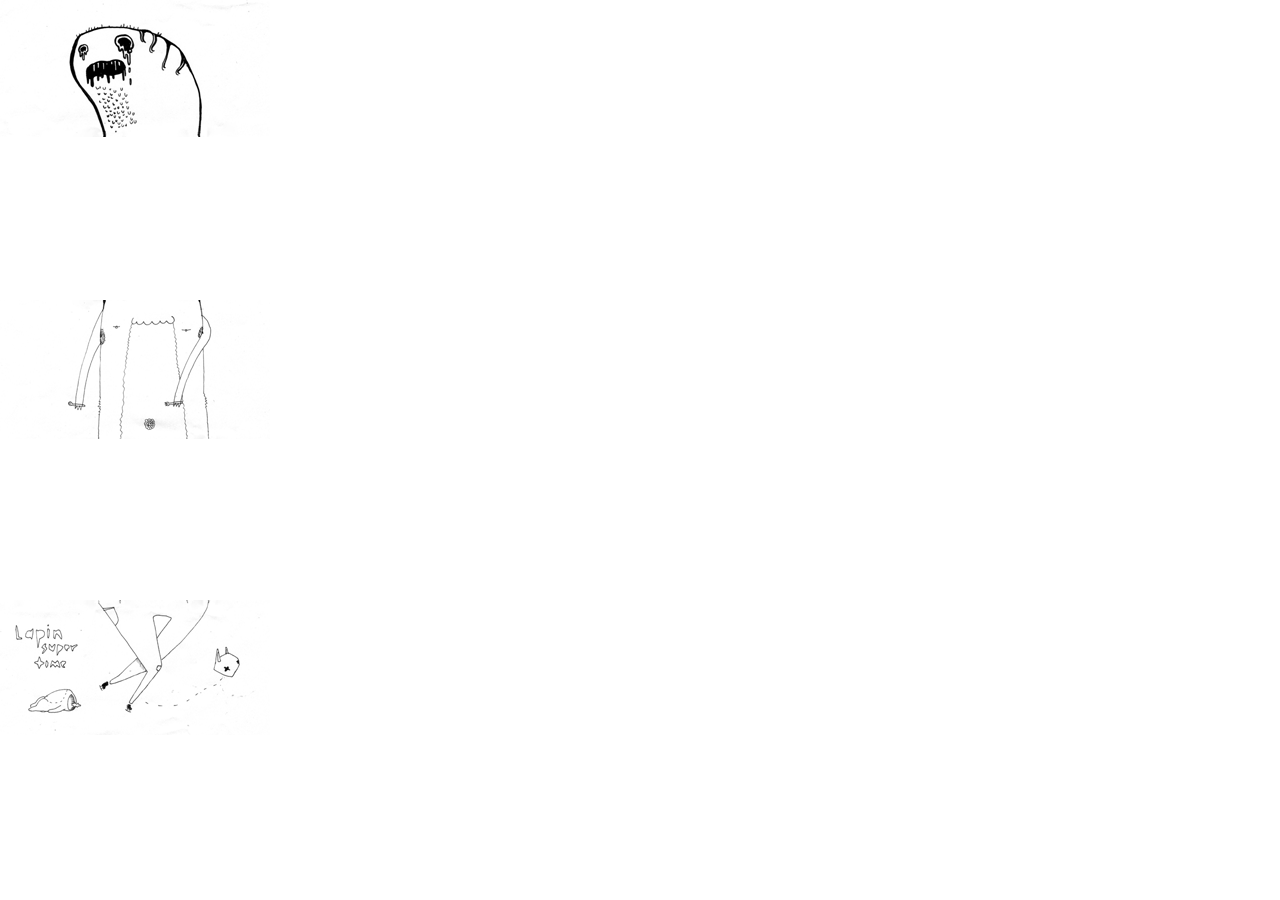
<file: index.html>
<!DOCTYPE html>
<html>
<head>
	<title>Sencha Touch from scratch</title>
	
	<link rel="stylesheet" href="sencha/096/ext-touch-debug.css" type="text/css">
	<link rel="stylesheet" href="stylesheets/scratch.css" type="text/css" media="screen" title="no title" charset="utf-8"/>
	
	<script type="text/javascript" src="sencha/096/ext-touch-debug.js"> </script>
	<script src="javascripts/index.js" type="text/javascript" charset="utf-8"></script>
	
</head>
<body></body>
</html>
</file>
<file: sencha/096/ext-touch-debug.css>
/* line 3, ../themes/stylesheets/sencha-touch/default/core/_reset.scss */
body, div, dl, dt, dd, ul, ol, li, h1, h2, h3,
h4, h5, h6, pre, code, form, fieldset, legend,
input, textarea, p, blockquote, th, td {
  margin: 0;
  padding: 0;
}

/* line 8, ../themes/stylesheets/sencha-touch/default/core/_reset.scss */
table {
  border-collapse: collapse;
  border-spacing: 0;
}

/* line 13, ../themes/stylesheets/sencha-touch/default/core/_reset.scss */
fieldset, img {
  border: 0;
}

/* line 18, ../themes/stylesheets/sencha-touch/default/core/_reset.scss */
address, caption, cite, code,
dfn, em, strong, th, var {
  font-style: normal;
  font-weight: normal;
}

/* line 23, ../themes/stylesheets/sencha-touch/default/core/_reset.scss */
li {
  list-style: none;
}

/* line 27, ../themes/stylesheets/sencha-touch/default/core/_reset.scss */
caption, th {
  text-align: left;
}

/* line 31, ../themes/stylesheets/sencha-touch/default/core/_reset.scss */
h1, h2, h3, h4, h5, h6 {
  font-size: 100%;
  font-weight: normal;
}

/* line 37, ../themes/stylesheets/sencha-touch/default/core/_reset.scss */
q:before,
q:after {
  content: "";
}

/* line 41, ../themes/stylesheets/sencha-touch/default/core/_reset.scss */
abbr, acronym {
  border: 0;
  font-variant: normal;
}

/* line 46, ../themes/stylesheets/sencha-touch/default/core/_reset.scss */
sup {
  vertical-align: text-top;
}

/* line 50, ../themes/stylesheets/sencha-touch/default/core/_reset.scss */
sub {
  vertical-align: text-bottom;
}

/* line 54, ../themes/stylesheets/sencha-touch/default/core/_reset.scss */
input, textarea, select {
  font-family: inherit;
  font-size: inherit;
  font-weight: inherit;
}

/* line 60, ../themes/stylesheets/sencha-touch/default/core/_reset.scss */
*:focus {
  outline: none;
}

/* line 10, ../themes/stylesheets/sencha-touch/default/core/_core.scss */
html, body, * {
  -webkit-box-sizing: border-box;
  box-sizing: border-box;
  -webkit-user-select: none;
  font-family: "Helvetica Neue", HelveticaNeue, "Helvetica-Neue", Helvetica, "BBAlpha Sans", sans-serif;
  -webkit-text-size-adjust: none;
  -webkit-touch-callout: none;
  font-weight: normal;
  -webkit-tap-highlight-color: rgba(0, 0, 0, 0);
  -webkit-font-smoothing: antialiased;
}

/* line 21, ../themes/stylesheets/sencha-touch/default/core/_core.scss */
.x-ios .x-landscape * {
  -webkit-text-stroke: 1px transparent;
}

/* line 25, ../themes/stylesheets/sencha-touch/default/core/_core.scss */
html, body {
  position: relative;
}

/* line 29, ../themes/stylesheets/sencha-touch/default/core/_core.scss */
::-webkit-scrollbar {
  width: 6px;
  height: 6px;
}

/* line 37, ../themes/stylesheets/sencha-touch/default/core/_core.scss */
.x-ipad .x-container,
.x-ipad .x-panel,
.x-ipad .x-toolbar,
.x-ipad .x-mask {
  -webkit-transform: translate3d(0, 0, 0);
}

/* line 41, ../themes/stylesheets/sencha-touch/default/core/_core.scss */
body {
  font-size: 104%;
}

/* line 45, ../themes/stylesheets/sencha-touch/default/core/_core.scss */
body.x-android.x-phone {
  font-size: 120%;
}

/* line 49, ../themes/stylesheets/sencha-touch/default/core/_core.scss */
body.x-ios.x-phone {
  font-size: 114%;
}

/* line 53, ../themes/stylesheets/sencha-touch/default/core/_core.scss */
body.x-desktop {
  font-size: 114%;
}

/* line 57, ../themes/stylesheets/sencha-touch/default/core/_core.scss */
input, textarea {
  -webkit-user-select: text;
}

/* line 61, ../themes/stylesheets/sencha-touch/default/core/_core.scss */
.x-hidden-visibility {
  visibility: hidden !important;
}

/* line 65, ../themes/stylesheets/sencha-touch/default/core/_core.scss */
.x-hidden-display, .x-field-slider .x-field-mask, .x-field-toggle .x-field-mask, .x-field-checkbox .x-field-mask, .x-field-radio .x-field-mask, .x-field-hidden {
  display: none !important;
}

/* line 69, ../themes/stylesheets/sencha-touch/default/core/_core.scss */
.x-hidden-offsets {
  position: absolute !important;
  left: -10000em;
  top: -10000em;
  visibility: hidden;
}

/* line 76, ../themes/stylesheets/sencha-touch/default/core/_core.scss */
.x-fullscreen {
  position: absolute !important;
  top: 0px;
  left: 0px;
}

/* line 82, ../themes/stylesheets/sencha-touch/default/core/_core.scss */
.x-body-stretcher {
  margin-bottom: 200px;
}

/* line 86, ../themes/stylesheets/sencha-touch/default/core/_core.scss */
.x-desktop .x-body-stretcher {
  margin-bottom: 0px;
}

/* line 90, ../themes/stylesheets/sencha-touch/default/core/_core.scss */
.x-android .x-fullscreen {
  top: 2px;
}

/* line 94, ../themes/stylesheets/sencha-touch/default/core/_core.scss */
.x-scroller-parent {
  overflow: hidden !important;
}

/* line 98, ../themes/stylesheets/sencha-touch/default/core/_core.scss */
.x-scroller {
  position: relative;
  -webkit-transform: translate3d(0px, 0px);
  -webkit-transition-property: -webkit-transform;
  -webkit-transition-duration: 0;
}

/* line 105, ../themes/stylesheets/sencha-touch/default/core/_core.scss */
.x-android .x-scroller {
  -webkit-transform: translate(0px, 0px);
}

/* line 109, ../themes/stylesheets/sencha-touch/default/core/_core.scss */
.x-draggable {
  z-index: 1;
  webkit-transform: translate(0px, 0px);
}

/* line 114, ../themes/stylesheets/sencha-touch/default/core/_core.scss */
.x-scrollbar {
  position: absolute;
  z-index: 10;
  -webkit-transition-property: -webkit-transform, opacity;
  -webkit-border-radius: 4px;
  opacity: 0;
  -webkit-transition-duration: 0ms, 250ms;
}

/* line 123, ../themes/stylesheets/sencha-touch/default/core/_core.scss */
.x-android .x-scrollbar {
  -webkit-transition-duration: 0ms, 0ms;
}

/* line 127, ../themes/stylesheets/sencha-touch/default/core/_core.scss */
.x-scrollbar-dark {
  background-color: rgba(0, 0, 0, 0.6);
  border: 1px solid rgba(255, 255, 255, 0.2);
}

/* line 132, ../themes/stylesheets/sencha-touch/default/core/_core.scss */
.x-scrollbar-light {
  background-color: rgba(255, 255, 255, 0.6);
  border: 1px solid rgba(0, 0, 0, 0.2);
}

/* line 137, ../themes/stylesheets/sencha-touch/default/core/_core.scss */
.x-scrollbar-vertical {
  top: 0;
  right: 4px;
  width: 4px;
  -webkit-transform: translate(0px, 4px);
}

/* line 144, ../themes/stylesheets/sencha-touch/default/core/_core.scss */
.x-scrollbar-horizontal {
  left: 0;
  bottom: 4px;
  height: 4px;
  -webkit-transform: translate(4px, 0px);
}

/* line 151, ../themes/stylesheets/sencha-touch/default/core/_core.scss */
.x-mask {
  position: absolute;
  top: 0;
  left: 0;
  background-color: rgba(0, 0, 0, 0.5);
  z-index: 8000;
}
/* line 158, ../themes/stylesheets/sencha-touch/default/core/_core.scss */
.x-mask.x-mask-transparent {
  background-color: transparent;
}

/* line 163, ../themes/stylesheets/sencha-touch/default/core/_core.scss */
.x-floating {
  position: absolute !important;
  z-index: 10000 !important;
  top: 0;
  left: 0;
}

/* line 170, ../themes/stylesheets/sencha-touch/default/core/_core.scss */
.x-dragging {
  opacity: 0.7;
}

/* line 174, ../themes/stylesheets/sencha-touch/default/core/_core.scss */
.x-panel-list {
  background-color: #eff3f6;
}

/* line 179, ../themes/stylesheets/sencha-touch/default/core/_core.scss */
.x-html {
  -webkit-user-select: auto;
  -webkit-touch-callout: inherit;
  line-height: 1.5;
  color: #333;
  font-size: .8em;
  padding: 1.2em;
}
/* line 39, /Library/Ruby/Gems/1.8/gems/compass-0.10.5/frameworks/blueprint/stylesheets/blueprint/_typography.scss */
.x-html body {
  line-height: 1.5;
  font-family: "Helvetica Neue", Arial, Helvetica, sans-serif;
  color: #333333;
  font-size: 75%;
}
/* line 65, /Library/Ruby/Gems/1.8/gems/compass-0.10.5/frameworks/blueprint/stylesheets/blueprint/_typography.scss */
.x-html h1, .x-html h2, .x-html h3, .x-html h4, .x-html h5, .x-html h6 {
  font-weight: normal;
  color: #222222;
}
/* line 66, /Library/Ruby/Gems/1.8/gems/compass-0.10.5/frameworks/blueprint/stylesheets/blueprint/_typography.scss */
.x-html h1 img, .x-html h2 img, .x-html h3 img, .x-html h4 img, .x-html h5 img, .x-html h6 img {
  margin: 0;
}
/* line 67, /Library/Ruby/Gems/1.8/gems/compass-0.10.5/frameworks/blueprint/stylesheets/blueprint/_typography.scss */
.x-html h1 {
  font-size: 3em;
  line-height: 1;
  margin-bottom: 0.50em;
}
/* line 68, /Library/Ruby/Gems/1.8/gems/compass-0.10.5/frameworks/blueprint/stylesheets/blueprint/_typography.scss */
.x-html h2 {
  font-size: 2em;
  margin-bottom: 0.75em;
}
/* line 69, /Library/Ruby/Gems/1.8/gems/compass-0.10.5/frameworks/blueprint/stylesheets/blueprint/_typography.scss */
.x-html h3 {
  font-size: 1.5em;
  line-height: 1;
  margin-bottom: 1.00em;
}
/* line 70, /Library/Ruby/Gems/1.8/gems/compass-0.10.5/frameworks/blueprint/stylesheets/blueprint/_typography.scss */
.x-html h4 {
  font-size: 1.2em;
  line-height: 1.25;
  margin-bottom: 1.25em;
}
/* line 71, /Library/Ruby/Gems/1.8/gems/compass-0.10.5/frameworks/blueprint/stylesheets/blueprint/_typography.scss */
.x-html h5 {
  font-size: 1em;
  font-weight: bold;
  margin-bottom: 1.50em;
}
/* line 72, /Library/Ruby/Gems/1.8/gems/compass-0.10.5/frameworks/blueprint/stylesheets/blueprint/_typography.scss */
.x-html h6 {
  font-size: 1em;
  font-weight: bold;
}
/* line 73, /Library/Ruby/Gems/1.8/gems/compass-0.10.5/frameworks/blueprint/stylesheets/blueprint/_typography.scss */
.x-html p {
  margin: 0 0 1.5em;
}
/* line 74, /Library/Ruby/Gems/1.8/gems/compass-0.10.5/frameworks/blueprint/stylesheets/blueprint/_typography.scss */
.x-html p img.left {
  display: inline;
  float: left;
  margin: 1.5em 1.5em 1.5em 0;
  padding: 0;
}
/* line 75, /Library/Ruby/Gems/1.8/gems/compass-0.10.5/frameworks/blueprint/stylesheets/blueprint/_typography.scss */
.x-html p img.right {
  display: inline;
  float: right;
  margin: 1.5em 0 1.5em 1.5em;
  padding: 0;
}
/* line 77, /Library/Ruby/Gems/1.8/gems/compass-0.10.5/frameworks/blueprint/stylesheets/blueprint/_typography.scss */
.x-html a {
  text-decoration: underline;
  color: #000099;
}
/* line 18, /Library/Ruby/Gems/1.8/gems/compass-0.10.5/frameworks/compass/stylesheets/compass/utilities/links/_link-colors.scss */
.x-html a:visited {
  color: #000066;
}
/* line 21, /Library/Ruby/Gems/1.8/gems/compass-0.10.5/frameworks/compass/stylesheets/compass/utilities/links/_link-colors.scss */
.x-html a:focus {
  color: black;
}
/* line 24, /Library/Ruby/Gems/1.8/gems/compass-0.10.5/frameworks/compass/stylesheets/compass/utilities/links/_link-colors.scss */
.x-html a:hover {
  color: black;
}
/* line 27, /Library/Ruby/Gems/1.8/gems/compass-0.10.5/frameworks/compass/stylesheets/compass/utilities/links/_link-colors.scss */
.x-html a:active {
  color: #cc0099;
}
/* line 78, /Library/Ruby/Gems/1.8/gems/compass-0.10.5/frameworks/blueprint/stylesheets/blueprint/_typography.scss */
.x-html blockquote {
  margin: 1.5em;
  color: #666666;
  font-style: italic;
}
/* line 79, /Library/Ruby/Gems/1.8/gems/compass-0.10.5/frameworks/blueprint/stylesheets/blueprint/_typography.scss */
.x-html strong {
  font-weight: bold;
}
/* line 80, /Library/Ruby/Gems/1.8/gems/compass-0.10.5/frameworks/blueprint/stylesheets/blueprint/_typography.scss */
.x-html em {
  font-style: italic;
}
/* line 81, /Library/Ruby/Gems/1.8/gems/compass-0.10.5/frameworks/blueprint/stylesheets/blueprint/_typography.scss */
.x-html dfn {
  font-style: italic;
  font-weight: bold;
}
/* line 82, /Library/Ruby/Gems/1.8/gems/compass-0.10.5/frameworks/blueprint/stylesheets/blueprint/_typography.scss */
.x-html sup, .x-html sub {
  line-height: 0;
}
/* line 83, /Library/Ruby/Gems/1.8/gems/compass-0.10.5/frameworks/blueprint/stylesheets/blueprint/_typography.scss */
.x-html abbr, .x-html acronym {
  border-bottom: 1px dotted #666666;
}
/* line 84, /Library/Ruby/Gems/1.8/gems/compass-0.10.5/frameworks/blueprint/stylesheets/blueprint/_typography.scss */
.x-html address {
  margin: 0 0 1.5em;
  font-style: italic;
}
/* line 85, /Library/Ruby/Gems/1.8/gems/compass-0.10.5/frameworks/blueprint/stylesheets/blueprint/_typography.scss */
.x-html del {
  color: #666666;
}
/* line 86, /Library/Ruby/Gems/1.8/gems/compass-0.10.5/frameworks/blueprint/stylesheets/blueprint/_typography.scss */
.x-html pre {
  margin: 1.5em 0;
  white-space: pre;
}
/* line 87, /Library/Ruby/Gems/1.8/gems/compass-0.10.5/frameworks/blueprint/stylesheets/blueprint/_typography.scss */
.x-html pre, .x-html code, .x-html tt {
  font: 1em "andale mono", "lucida console", monospace;
  line-height: 1.5;
}
/* line 88, /Library/Ruby/Gems/1.8/gems/compass-0.10.5/frameworks/blueprint/stylesheets/blueprint/_typography.scss */
.x-html li ul, .x-html li ol {
  margin: 0;
}
/* line 89, /Library/Ruby/Gems/1.8/gems/compass-0.10.5/frameworks/blueprint/stylesheets/blueprint/_typography.scss */
.x-html ul, .x-html ol {
  margin: 0 1.5em 1.5em 0;
  padding-left: 3.333em;
}
/* line 90, /Library/Ruby/Gems/1.8/gems/compass-0.10.5/frameworks/blueprint/stylesheets/blueprint/_typography.scss */
.x-html ul {
  list-style-type: disc;
}
/* line 91, /Library/Ruby/Gems/1.8/gems/compass-0.10.5/frameworks/blueprint/stylesheets/blueprint/_typography.scss */
.x-html ol {
  list-style-type: decimal;
}
/* line 92, /Library/Ruby/Gems/1.8/gems/compass-0.10.5/frameworks/blueprint/stylesheets/blueprint/_typography.scss */
.x-html dl {
  margin: 0 0 1.5em 0;
}
/* line 93, /Library/Ruby/Gems/1.8/gems/compass-0.10.5/frameworks/blueprint/stylesheets/blueprint/_typography.scss */
.x-html dl dt {
  font-weight: bold;
}
/* line 94, /Library/Ruby/Gems/1.8/gems/compass-0.10.5/frameworks/blueprint/stylesheets/blueprint/_typography.scss */
.x-html dd {
  margin-left: 1.5em;
}
/* line 95, /Library/Ruby/Gems/1.8/gems/compass-0.10.5/frameworks/blueprint/stylesheets/blueprint/_typography.scss */
.x-html table {
  margin-bottom: 1.4em;
  width: 100%;
}
/* line 96, /Library/Ruby/Gems/1.8/gems/compass-0.10.5/frameworks/blueprint/stylesheets/blueprint/_typography.scss */
.x-html th {
  font-weight: bold;
}
/* line 97, /Library/Ruby/Gems/1.8/gems/compass-0.10.5/frameworks/blueprint/stylesheets/blueprint/_typography.scss */
.x-html thead th {
  background: #c3d9ff;
}
/* line 98, /Library/Ruby/Gems/1.8/gems/compass-0.10.5/frameworks/blueprint/stylesheets/blueprint/_typography.scss */
.x-html th, .x-html td, .x-html caption {
  padding: 4px 10px 4px 5px;
}
/* line 99, /Library/Ruby/Gems/1.8/gems/compass-0.10.5/frameworks/blueprint/stylesheets/blueprint/_typography.scss */
.x-html tr.even td {
  background: #e5ecf9;
}
/* line 100, /Library/Ruby/Gems/1.8/gems/compass-0.10.5/frameworks/blueprint/stylesheets/blueprint/_typography.scss */
.x-html tfoot {
  font-style: italic;
}
/* line 101, /Library/Ruby/Gems/1.8/gems/compass-0.10.5/frameworks/blueprint/stylesheets/blueprint/_typography.scss */
.x-html caption {
  background: #eeeeee;
}
/* line 102, /Library/Ruby/Gems/1.8/gems/compass-0.10.5/frameworks/blueprint/stylesheets/blueprint/_typography.scss */
.x-html .quiet {
  color: #666666;
}
/* line 103, /Library/Ruby/Gems/1.8/gems/compass-0.10.5/frameworks/blueprint/stylesheets/blueprint/_typography.scss */
.x-html .loud {
  color: #111111;
}
/* line 189, ../themes/stylesheets/sencha-touch/default/core/_core.scss */
.x-html ul li {
  list-style-type: circle;
}
/* line 192, ../themes/stylesheets/sencha-touch/default/core/_core.scss */
.x-html ol li {
  list-style-type: decimal;
}

/* line 198, ../themes/stylesheets/sencha-touch/default/core/_core.scss */
.x-video {
  background-color: #000;
}

/* line 202, ../themes/stylesheets/sencha-touch/default/core/_core.scss */
.x-sortable .x-dragging {
  opacity: .5;
  -webkit-box-shadow: rgba(0, 0, 0, 0.5) 0 0 2em;
}

/* line 207, ../themes/stylesheets/sencha-touch/default/core/_core.scss */
.loading-indicator {
  display: block;
  text-align: center;
  padding: 1em;
  text-shadow: rgba(255, 255, 255, 0.25) 0 0.08em 0;
  font-size: 1.1em;
}

/* line 215, ../themes/stylesheets/sencha-touch/default/core/_core.scss */
.x-fullscreen {
  background: #161a1d url('[data-uri]');
}

/* line 1, ../themes/stylesheets/sencha-touch/default/widgets/_map.scss */
.x-map {
  background-color: #edeae2;
  width: 100%;
  height: 100%;
}

/* line 7, ../themes/stylesheets/sencha-touch/default/widgets/_panel.scss */
.x-panel,
.x-panel-body {
  position: relative;
}

/* line 11, ../themes/stylesheets/sencha-touch/default/widgets/_panel.scss */
.x-panel.x-floating {
  padding: 6px;
  -webkit-border-radius: 8px;
  -webkit-box-shadow: rgba(0, 0, 0, 0.8) 0 2px 10px;
  background-image: -webkit-gradient(linear, 0% 0%, 0% 100%, color-stop(0%, #647482), color-stop(2%, #262c31), color-stop(50%, #282f34), color-stop(51%, #21272c), color-stop(100%, #0b0d0f));
  background-image: linear-gradient(top, #647482 0%, #262c31 2%, #282f34 50%, #21272c 51%, #0b0d0f 100%);
}
/* line 17, ../themes/stylesheets/sencha-touch/default/widgets/_panel.scss */
.x-panel.x-floating.x-panel-light {
  background-image: -webkit-gradient(linear, 0% 0%, 0% 100%, color-stop(0%, #d4d9de), color-stop(2%, #8393a0), color-stop(50%, #8695a2), color-stop(51%, #7e8d9b), color-stop(100%, #647482));
  background-image: linear-gradient(top, #d4d9de 0%, #8393a0 2%, #8695a2 50%, #7e8d9b 51%, #647482 100%);
}

/* line 22, ../themes/stylesheets/sencha-touch/default/widgets/_panel.scss */
.x-panel.x-floating > .x-panel-body {
  background-color: #fff;
  -webkit-border-radius: 0.2em;
  border-radius: 0.2em;
}

/* line 31, ../themes/stylesheets/sencha-touch/default/widgets/_panel.scss */
.x-anchor {
  width: 0.7em;
  height: 0.7em;
  position: absolute;
  z-index: 1;
  -webkit-transform-origin: center center;
}
/* line 38, ../themes/stylesheets/sencha-touch/default/widgets/_panel.scss */
.x-anchor:before, .x-anchor:after {
  content: "\00a0";
  position: absolute;
  width: 1.631em;
  height: 0.7em;
  top: 0;
  left: 0;
  -webkit-box-sizing: border-box;
  box-sizing: border-box;
  -webkit-mask: 0 0 url('[data-uri]') no-repeat;
  -webkit-mask-size: 1.631em 0.7em;
  overflow: hidden;
  background-image: -webkit-gradient(linear, 0% 0%, 0% 100%, color-stop(0%, #b7c0c8), color-stop(2%, #7e8d9b), color-stop(100%, #54626e));
  background-image: linear-gradient(top, #b7c0c8 0%, #7e8d9b 2%, #54626e 100%);
}
/* line 46, ../themes/stylesheets/sencha-touch/default/widgets/_panel.scss */
.x-anchor.x-anchor-bottom {
  -webkit-transform: rotate(180deg);
}
/* line 49, ../themes/stylesheets/sencha-touch/default/widgets/_panel.scss */
.x-anchor.x-anchor-bottom:before, .x-anchor.x-anchor-bottom:after {
  background-image: -webkit-gradient(linear, 0% 0%, 0% 100%, color-stop(0%, #647482), color-stop(2%, #384148), color-stop(100%, #121517));
  background-image: linear-gradient(top, #647482 0%, #384148 2%, #121517 100%);
}
/* line 56, ../themes/stylesheets/sencha-touch/default/widgets/_panel.scss */
.x-anchor.x-anchor-left:before, .x-anchor.x-anchor-left:after, .x-anchor.x-anchor-right:before, .x-anchor.x-anchor-right:after {
  background-image: -webkit-gradient(linear, 0% 0%, 0% 100%, color-stop(0%, #7e8d9b), color-stop(2%, #4e5a65), color-stop(100%, #282f34));
  background-image: linear-gradient(top, #7e8d9b 0%, #4e5a65 2%, #282f34 100%);
}
/* line 61, ../themes/stylesheets/sencha-touch/default/widgets/_panel.scss */
.x-anchor.x-anchor-left {
  -webkit-transform: rotate(270deg);
}
/* line 65, ../themes/stylesheets/sencha-touch/default/widgets/_panel.scss */
.x-anchor.x-anchor-right {
  -webkit-transform: rotate(90deg);
}

/* line 24, ../themes/stylesheets/sencha-touch/default/widgets/_buttons.scss */
.x-button {
  -webkit-background-clip: padding;
  background-clip: padding-box;
  -webkit-border-radius: 0.4em;
  border-radius: 0.4em;
  display: -webkit-box;
  display: box;
  -webkit-box-align: center;
  box-align: center;
  min-height: 1.8em;
  padding: .3em .6em;
  position: relative;
  overflow: hidden;
}
/* line 26, ../themes/stylesheets/sencha-touch/default/_mixins.scss */
.x-button, .x-toolbar .x-button {
  border: 0.1em solid #999999;
  border-top-color: #a6a6a6;
  color: black;
  text-shadow: rgba(255, 255, 255, 0.25) 0 0.08em 0;
  -webkit-box-shadow: inset rgba(255, 255, 255, 0.2) 0 0.1em 0.1em, rgba(255, 255, 255, 0.1) 0 0.1em 0;
}
/* line 30, ../themes/stylesheets/sencha-touch/default/_mixins.scss */
.x-button.x-button-back:before, .x-button.x-button-forward:before, .x-toolbar .x-button.x-button-back:before, .x-toolbar .x-button.x-button-forward:before {
  background: #999999;
}
/* line 34, ../themes/stylesheets/sencha-touch/default/_mixins.scss */
.x-button, .x-button.x-button-back:after, .x-button.x-button-forward:after, .x-toolbar .x-button, .x-toolbar .x-button.x-button-back:after, .x-toolbar .x-button.x-button-forward:after {
  background-image: -webkit-gradient(linear, 0% 0%, 0% 100%, color-stop(0%, #ffffff), color-stop(2%, #e6e6e6), color-stop(100%, #bababa));
  background-image: linear-gradient(top, #ffffff 0%, #e6e6e6 2%, #bababa 100%);
}
/* line 38, ../themes/stylesheets/sencha-touch/default/_mixins.scss */
.x-button img.x-icon-mask, .x-toolbar .x-button img.x-icon-mask {
  background-image: -webkit-gradient(linear, 0% 0%, 0% 100%, color-stop(0%, #666666), color-stop(2%, #1f1f1f), color-stop(50%, #212121), color-stop(51%, #1a1a1a), color-stop(100%, #000000));
  background-image: linear-gradient(top, #666666 0%, #1f1f1f 2%, #212121 50%, #1a1a1a 51%, #000000 100%);
}
/* line 49, ../themes/stylesheets/sencha-touch/default/_mixins.scss */
.x-button.x-button-pressed, .x-button.x-button-active, .x-toolbar .x-button.x-button-pressed, .x-toolbar .x-button.x-button-active {
  -webkit-box-shadow: inset #aaa1a1 0 0 0.1em, rgba(255, 255, 255, 0.1) 0 0.1em 0;
}
/* line 51, ../themes/stylesheets/sencha-touch/default/_mixins.scss */
.x-button.x-button-pressed, .x-button.x-button-pressed:after, .x-button.x-button-active, .x-button.x-button-active:after, .x-toolbar .x-button.x-button-pressed, .x-toolbar .x-button.x-button-pressed:after, .x-toolbar .x-button.x-button-active, .x-toolbar .x-button.x-button-active:after {
  background-image: -webkit-gradient(linear, 0% 0%, 0% 100%, color-stop(0%, #a1a1a1), color-stop(10%, #adadad), color-stop(65%, #bababa), color-stop(100%, #bbbbbb));
  background-image: linear-gradient(top, #a1a1a1 0%, #adadad 10%, #bababa 65%, #bbbbbb 100%);
}
/* line 36, ../themes/stylesheets/sencha-touch/default/widgets/_buttons.scss */
.x-button img {
  width: 2.1em;
  height: 2.1em;
  background-repeat: no-repeat;
  background-position: center;
  display: block;
}
/* line 43, ../themes/stylesheets/sencha-touch/default/widgets/_buttons.scss */
.x-button img.x-icon-mask {
  width: 1.3em;
  height: 1.3em;
}
/* line 49, ../themes/stylesheets/sencha-touch/default/widgets/_buttons.scss */
.x-button.x-item-disabled .x-button-label, .x-button.x-item-disabled .x-hasbadge .x-badge, .x-hasbadge .x-button.x-item-disabled .x-badge, .x-button.x-item-disabled img {
  opacity: .5;
}

/* line 54, ../themes/stylesheets/sencha-touch/default/widgets/_buttons.scss */
.x-button-round, .x-button.x-button-action-round, .x-button.x-button-confirm-round, .x-button.x-button-decline-round {
  -webkit-border-radius: 0.9em;
  border-radius: 0.9em;
  padding: 0.1em 0.9em;
}

/* line 59, ../themes/stylesheets/sencha-touch/default/widgets/_buttons.scss */
.x-button-small, .x-button.x-button-action-small, .x-button.x-button-confirm-small, .x-button.x-button-decline-small, .x-toolbar .x-button-small, .x-toolbar .x-button.x-button-action-small, .x-toolbar .x-button.x-button-confirm-small, .x-toolbar .x-button.x-button-decline-small {
  -webkit-border-radius: 0.3em;
  border-radius: 0.3em;
  padding: .2em .4em;
  min-height: 0;
}
/* line 64, ../themes/stylesheets/sencha-touch/default/widgets/_buttons.scss */
.x-button-small .x-button-label, .x-button.x-button-action-small .x-button-label, .x-button.x-button-confirm-small .x-button-label, .x-button.x-button-decline-small .x-button-label, .x-button-small .x-hasbadge .x-badge, .x-hasbadge .x-button-small .x-badge, .x-button.x-button-action-small .x-hasbadge .x-badge, .x-hasbadge .x-button.x-button-action-small .x-badge, .x-button.x-button-confirm-small .x-hasbadge .x-badge, .x-hasbadge .x-button.x-button-confirm-small .x-badge, .x-button.x-button-decline-small .x-hasbadge .x-badge, .x-hasbadge .x-button.x-button-decline-small .x-badge, .x-toolbar .x-button-small .x-button-label, .x-toolbar .x-button.x-button-action-small .x-button-label, .x-toolbar .x-button.x-button-confirm-small .x-button-label, .x-toolbar .x-button.x-button-decline-small .x-button-label, .x-toolbar .x-button-small .x-hasbadge .x-badge, .x-hasbadge .x-toolbar .x-button-small .x-badge, .x-toolbar .x-button.x-button-action-small .x-hasbadge .x-badge, .x-hasbadge .x-toolbar .x-button.x-button-action-small .x-badge, .x-toolbar .x-button.x-button-confirm-small .x-hasbadge .x-badge, .x-hasbadge .x-toolbar .x-button.x-button-confirm-small .x-badge, .x-toolbar .x-button.x-button-decline-small .x-hasbadge .x-badge, .x-hasbadge .x-toolbar .x-button.x-button-decline-small .x-badge {
  font-size: .6em;
}
/* line 68, ../themes/stylesheets/sencha-touch/default/widgets/_buttons.scss */
.x-button-small img, .x-button.x-button-action-small img, .x-button.x-button-confirm-small img, .x-button.x-button-decline-small img, .x-toolbar .x-button-small img, .x-toolbar .x-button.x-button-action-small img, .x-toolbar .x-button.x-button-confirm-small img, .x-toolbar .x-button.x-button-decline-small img {
  width: .75em;
  height: .75em;
}

/* line 75, ../themes/stylesheets/sencha-touch/default/widgets/_buttons.scss */
.x-iconalign-left, .x-icon-align-right {
  -webkit-box-orient: horizontal;
  box-orient: horizontal;
  -webkit-box-direction: reverse;
  box-direction: reverse;
}

/* line 79, ../themes/stylesheets/sencha-touch/default/widgets/_buttons.scss */
.x-iconalign-top, .x-iconalign-bottom {
  -webkit-box-orient: vertical;
  box-orient: vertical;
}

/* line 82, ../themes/stylesheets/sencha-touch/default/widgets/_buttons.scss */
.x-iconalign-bottom, .x-iconalign-right {
  -webkit-box-direction: normal;
  box-direction: normal;
}

/* line 85, ../themes/stylesheets/sencha-touch/default/widgets/_buttons.scss */
.x-iconalign-left, .x-iconalign-top {
  -webkit-box-direction: reverse;
  box-direction: reverse;
}

/* line 88, ../themes/stylesheets/sencha-touch/default/widgets/_buttons.scss */
.x-iconalign-left .x-button-label, .x-iconalign-left .x-hasbadge .x-badge, .x-hasbadge .x-iconalign-left .x-badge {
  margin-left: 0.3em;
}

/* line 91, ../themes/stylesheets/sencha-touch/default/widgets/_buttons.scss */
.x-iconalign-right .x-button-label, .x-iconalign-right .x-hasbadge .x-badge, .x-hasbadge .x-iconalign-right .x-badge {
  margin-right: 0.3em;
}

/* line 96, ../themes/stylesheets/sencha-touch/default/widgets/_buttons.scss */
.x-button-label, .x-hasbadge .x-badge {
  -webkit-box-flex: 1;
  box-flex: 1;
  display: block;
  -webkit-box-align: center;
  box-align: center;
  white-space: nowrap;
  text-overflow: ellipsis;
  text-align: center;
  font-weight: bold;
  line-height: 1.2em;
  display: block;
  overflow: hidden;
}

/* line 109, ../themes/stylesheets/sencha-touch/default/widgets/_buttons.scss */
.x-toolbar .x-button {
  margin: 0 .2em;
  padding: .3em .6em;
}
/* line 113, ../themes/stylesheets/sencha-touch/default/widgets/_buttons.scss */
.x-toolbar .x-button .x-button-label, .x-toolbar .x-button .x-hasbadge .x-badge, .x-hasbadge .x-toolbar .x-button .x-badge {
  font-size: .7em;
}

/* line 129, ../themes/stylesheets/sencha-touch/default/widgets/_buttons.scss */
.x-button-forward, .x-button-back {
  position: relative;
  overflow: visible;
  height: 1.8em;
}
/* line 133, ../themes/stylesheets/sencha-touch/default/widgets/_buttons.scss */
.x-button-forward:before, .x-button-forward:after, .x-button-back:before, .x-button-back:after {
  content: "\00a0";
  position: absolute;
  width: 0.773em;
  height: 1.8em;
  top: -0.1em;
  left: auto;
  -webkit-box-sizing: border-box;
  box-sizing: border-box;
  -webkit-mask: 0.16em 0 url('[data-uri]') no-repeat;
  -webkit-mask-size: 0.773em 1.8em;
  overflow: hidden;
}

/* line 141, ../themes/stylesheets/sencha-touch/default/widgets/_buttons.scss */
.x-button-back, .x-toolbar .x-button-back {
  margin-left: 0.903em;
  padding-left: .4em;
}
/* line 144, ../themes/stylesheets/sencha-touch/default/widgets/_buttons.scss */
.x-button-back:before, .x-toolbar .x-button-back:before {
  left: -0.703em;
  background: rgba(0, 0, 0, 0.8);
}
/* line 148, ../themes/stylesheets/sencha-touch/default/widgets/_buttons.scss */
.x-button-back:after, .x-toolbar .x-button-back:after {
  left: -0.643em;
}

/* line 153, ../themes/stylesheets/sencha-touch/default/widgets/_buttons.scss */
.x-button-forward, .x-toolbar .x-button-forward {
  margin-right: 0.843em;
  padding-right: .4em;
}
/* line 156, ../themes/stylesheets/sencha-touch/default/widgets/_buttons.scss */
.x-button-forward:before, .x-toolbar .x-button-forward:before {
  -webkit-transform: rotateY(180deg);
  right: -0.703em;
}
/* line 160, ../themes/stylesheets/sencha-touch/default/widgets/_buttons.scss */
.x-button-forward:after, .x-toolbar .x-button-forward:after {
  -webkit-transform: rotateY(180deg);
  right: -0.643em;
}

/* line 168, ../themes/stylesheets/sencha-touch/default/widgets/_buttons.scss */
.x-button.x-button-plain, .x-toolbar .x-button.x-button-plain {
  background: none;
  border: 0 none;
  -webkit-box-shadow: none;
  box-shadow: none;
  -webkit-border-radius: none;
  border-radius: none;
  min-height: 0;
  text-shadow: none;
  height: auto;
  line-height: auto;
  margin: -1.5em -0.5em;
  padding: 1.3em 1em;
  height: 1.8em;
}
/* line 182, ../themes/stylesheets/sencha-touch/default/widgets/_buttons.scss */
.x-button.x-button-plain > *, .x-toolbar .x-button.x-button-plain > * {
  overflow: visible;
  margin-top: -0.75em;
}
/* line 187, ../themes/stylesheets/sencha-touch/default/widgets/_buttons.scss */
.x-button.x-button-plain img, .x-toolbar .x-button.x-button-plain img {
  width: 1.5em;
  height: 1.5em;
}
/* line 192, ../themes/stylesheets/sencha-touch/default/widgets/_buttons.scss */
.x-button.x-button-plain.x-button-pressed, .x-toolbar .x-button.x-button-plain.x-button-pressed {
  background: none;
  -webkit-box-shadow: none;
}
/* line 196, ../themes/stylesheets/sencha-touch/default/widgets/_buttons.scss */
.x-button.x-button-plain.x-button-pressed.x-button-pressed, .x-toolbar .x-button.x-button-plain.x-button-pressed.x-button-pressed {
  background-image: -webkit-gradient(radial, 50% 50%, 0, 50% 50%, 24, color-stop(0%, rgba(213, 231, 247, 0.7)), color-stop(100%, rgba(213, 231, 247, 0)));
  background-image: radial-gradient(center center, circle, rgba(213, 231, 247, 0.7) 0%, rgba(213, 231, 247, 0) 24px);
}
/* line 199, ../themes/stylesheets/sencha-touch/default/widgets/_buttons.scss */
.x-button.x-button-plain.x-button-pressed.x-button-pressed img, .x-toolbar .x-button.x-button-plain.x-button-pressed.x-button-pressed img {
  background-image: -webkit-gradient(linear, 0% 0%, 0% 100%, color-stop(0%, #d4d9de), color-stop(10%, #e2e6e9), color-stop(65%, #f1f3f4), color-stop(100%, #f2f4f5));
  background-image: linear-gradient(top, #d4d9de 0%, #e2e6e9 10%, #f1f3f4 65%, #f2f4f5 100%);
}

/* line 207, ../themes/stylesheets/sencha-touch/default/widgets/_buttons.scss */
.x-segmentedbutton .x-button {
  -webkit-border-radius: 0;
  border-radius: 0;
  margin: 0;
}
/* line 210, ../themes/stylesheets/sencha-touch/default/widgets/_buttons.scss */
.x-segmentedbutton .x-button:first-child {
  -webkit-border-top-left-radius: 0.4em;
  border-top-left-radius: 0.4em;
  -webkit-border-bottom-left-radius: 0.4em;
  border-bottom-left-radius: 0.4em;
}
/* line 213, ../themes/stylesheets/sencha-touch/default/widgets/_buttons.scss */
.x-segmentedbutton .x-button:last-child {
  -webkit-border-top-right-radius: 0.4em;
  border-top-right-radius: 0.4em;
  -webkit-border-bottom-right-radius: 0.4em;
  border-bottom-right-radius: 0.4em;
}
/* line 216, ../themes/stylesheets/sencha-touch/default/widgets/_buttons.scss */
.x-segmentedbutton .x-button:not(:first-child) {
  border-left: 0;
}

/* line 225, ../themes/stylesheets/sencha-touch/default/widgets/_buttons.scss */
.x-disclosure {
  -webkit-mask-box-image: url('[data-uri]');
  background-image: -webkit-gradient(linear, 0% 0%, 0% 100%, color-stop(0%, #77b7ee), color-stop(2%, #1c86e3), color-stop(100%, #135996));
  background-image: linear-gradient(top, #77b7ee 0%, #1c86e3 2%, #135996 100%);
  width: 30px;
  height: 30px;
}

/* line 237, ../themes/stylesheets/sencha-touch/default/widgets/_buttons.scss */
.x-hasbadge {
  overflow: visible;
}
/* line 239, ../themes/stylesheets/sencha-touch/default/widgets/_buttons.scss */
.x-hasbadge .x-badge {
  -webkit-border-radius: 1em;
  border-radius: 1em;
  -webkit-background-clip: padding;
  background-clip: padding-box;
  padding: .15em .25em;
  z-index: 30;
  text-shadow: rgba(0, 0, 0, 0.5) 0 -0.08em 0;
  -webkit-box-shadow: #000 0 .1em .2em;
  overflow: hidden;
  color: #fff;
  border: 2px solid #fff;
  position: absolute;
  width: auto;
  min-width: 2em;
  height: 2em;
  line-height: 1.2em;
  font-size: .6em;
  top: -0.15em;
  right: 0px;
  max-width: 100%;
  background-image: -webkit-gradient(linear, 0% 0%, 0% 100%, color-stop(0%, #ff6666), color-stop(2%, #d60000), color-stop(50%, #db0000), color-stop(51%, #cc0000), color-stop(100%, #990000));
  background-image: linear-gradient(top, #ff6666 0%, #d60000 2%, #db0000 50%, #cc0000 51%, #990000 100%);
  display: inline-block;
}

/* line 15, ../themes/stylesheets/sencha-touch/default/widgets/_buttons.scss */
.x-button img.x-icon-mask.action {
  -webkit-mask-box-image: url('[data-uri]');
}

/* line 15, ../themes/stylesheets/sencha-touch/default/widgets/_buttons.scss */
.x-button img.x-icon-mask.add {
  -webkit-mask-box-image: url('[data-uri]');
}

/* line 15, ../themes/stylesheets/sencha-touch/default/widgets/_buttons.scss */
.x-button img.x-icon-mask.arrow_down {
  -webkit-mask-box-image: url('[data-uri]');
}

/* line 15, ../themes/stylesheets/sencha-touch/default/widgets/_buttons.scss */
.x-button img.x-icon-mask.arrow_left {
  -webkit-mask-box-image: url('[data-uri]');
}

/* line 15, ../themes/stylesheets/sencha-touch/default/widgets/_buttons.scss */
.x-button img.x-icon-mask.arrow_right {
  -webkit-mask-box-image: url('[data-uri]');
}

/* line 15, ../themes/stylesheets/sencha-touch/default/widgets/_buttons.scss */
.x-button img.x-icon-mask.arrow_up {
  -webkit-mask-box-image: url('[data-uri]');
}

/* line 15, ../themes/stylesheets/sencha-touch/default/widgets/_buttons.scss */
.x-button img.x-icon-mask.compose {
  -webkit-mask-box-image: url('[data-uri]');
}

/* line 15, ../themes/stylesheets/sencha-touch/default/widgets/_buttons.scss */
.x-button img.x-icon-mask.delete {
  -webkit-mask-box-image: url('[data-uri]');
}

/* line 15, ../themes/stylesheets/sencha-touch/default/widgets/_buttons.scss */
.x-button img.x-icon-mask.organize {
  -webkit-mask-box-image: url('[data-uri]');
}

/* line 15, ../themes/stylesheets/sencha-touch/default/widgets/_buttons.scss */
.x-button img.x-icon-mask.refresh {
  -webkit-mask-box-image: url('[data-uri]');
}

/* line 15, ../themes/stylesheets/sencha-touch/default/widgets/_buttons.scss */
.x-button img.x-icon-mask.reply {
  -webkit-mask-box-image: url('[data-uri]');
}

/* line 15, ../themes/stylesheets/sencha-touch/default/widgets/_buttons.scss */
.x-button img.x-icon-mask.search {
  -webkit-mask-box-image: url('[data-uri]');
}

/* line 15, ../themes/stylesheets/sencha-touch/default/widgets/_buttons.scss */
.x-button img.x-icon-mask.settings {
  -webkit-mask-box-image: url('[data-uri]');
}

/* line 15, ../themes/stylesheets/sencha-touch/default/widgets/_buttons.scss */
.x-button img.x-icon-mask.star {
  -webkit-mask-box-image: url('[data-uri]');
}

/* line 15, ../themes/stylesheets/sencha-touch/default/widgets/_buttons.scss */
.x-button img.x-icon-mask.trash {
  -webkit-mask-box-image: url('[data-uri]');
}

/* line 15, ../themes/stylesheets/sencha-touch/default/widgets/_buttons.scss */
.x-button img.x-icon-mask.maps {
  -webkit-mask-box-image: url('[data-uri]');
}

/* line 15, ../themes/stylesheets/sencha-touch/default/widgets/_buttons.scss */
.x-button img.x-icon-mask.locate {
  -webkit-mask-box-image: url('[data-uri]');
}

/* line 15, ../themes/stylesheets/sencha-touch/default/widgets/_buttons.scss */
.x-button img.x-icon-mask.home {
  -webkit-mask-box-image: url('[data-uri]');
}

/* line 26, ../themes/stylesheets/sencha-touch/default/_mixins.scss */
.x-button.x-button-action, .x-toolbar .x-button.x-button-action, .x-button.x-button-action-round, .x-toolbar .x-button.x-button-action-round, .x-button.x-button-action-small, .x-toolbar .x-button.x-button-action-small {
  border: 0.1em solid #103656;
  border-top-color: #14436c;
  color: white;
  text-shadow: rgba(0, 0, 0, 0.5) 0 -0.08em 0;
  -webkit-box-shadow: inset rgba(255, 255, 255, 0.2) 0 0.1em 0.1em, rgba(255, 255, 255, 0.1) 0 0.1em 0;
}
/* line 30, ../themes/stylesheets/sencha-touch/default/_mixins.scss */
.x-button.x-button-action.x-button-back:before, .x-button.x-button-action.x-button-forward:before, .x-toolbar .x-button.x-button-action.x-button-back:before, .x-toolbar .x-button.x-button-action.x-button-forward:before, .x-button.x-button-action-round.x-button-back:before, .x-button.x-button-action-round.x-button-forward:before, .x-toolbar .x-button.x-button-action-round.x-button-back:before, .x-toolbar .x-button.x-button-action-round.x-button-forward:before, .x-button.x-button-action-small.x-button-back:before, .x-button.x-button-action-small.x-button-forward:before, .x-toolbar .x-button.x-button-action-small.x-button-back:before, .x-toolbar .x-button.x-button-action-small.x-button-forward:before {
  background: #103656;
}
/* line 34, ../themes/stylesheets/sencha-touch/default/_mixins.scss */
.x-button.x-button-action, .x-button.x-button-action.x-button-back:after, .x-button.x-button-action.x-button-forward:after, .x-toolbar .x-button.x-button-action, .x-toolbar .x-button.x-button-action.x-button-back:after, .x-toolbar .x-button.x-button-action.x-button-forward:after, .x-button.x-button-action-round, .x-button.x-button-action-round.x-button-back:after, .x-button.x-button-action-round.x-button-forward:after, .x-toolbar .x-button.x-button-action-round, .x-toolbar .x-button.x-button-action-round.x-button-back:after, .x-toolbar .x-button.x-button-action-round.x-button-forward:after, .x-button.x-button-action-small, .x-button.x-button-action-small.x-button-back:after, .x-button.x-button-action-small.x-button-forward:after, .x-toolbar .x-button.x-button-action-small, .x-toolbar .x-button.x-button-action-small.x-button-back:after, .x-toolbar .x-button.x-button-action-small.x-button-forward:after {
  background-image: -webkit-gradient(linear, 0% 0%, 0% 100%, color-stop(0%, #7fb6e7), color-stop(2%, #2986d6), color-stop(100%, #1b588e));
  background-image: linear-gradient(top, #7fb6e7 0%, #2986d6 2%, #1b588e 100%);
}
/* line 38, ../themes/stylesheets/sencha-touch/default/_mixins.scss */
.x-button.x-button-action img.x-icon-mask, .x-toolbar .x-button.x-button-action img.x-icon-mask, .x-button.x-button-action-round img.x-icon-mask, .x-toolbar .x-button.x-button-action-round img.x-icon-mask, .x-button.x-button-action-small img.x-icon-mask, .x-toolbar .x-button.x-button-action-small img.x-icon-mask {
  background-image: -webkit-gradient(linear, 0% 0%, 0% 100%, color-stop(0%, #ffffff), color-stop(2%, #ffffff), color-stop(50%, #ffffff), color-stop(51%, #ffffff), color-stop(100%, #ffffff));
  background-image: linear-gradient(top, #ffffff 0%, #ffffff 2%, #ffffff 50%, #ffffff 51%, #ffffff 100%);
}
/* line 49, ../themes/stylesheets/sencha-touch/default/_mixins.scss */
.x-button.x-button-action.x-button-pressed, .x-button.x-button-action.x-button-active, .x-toolbar .x-button.x-button-action.x-button-pressed, .x-toolbar .x-button.x-button-action.x-button-active, .x-button.x-button-action-round.x-button-pressed, .x-button.x-button-action-round.x-button-active, .x-toolbar .x-button.x-button-action-round.x-button-pressed, .x-toolbar .x-button.x-button-action-round.x-button-active, .x-button.x-button-action-small.x-button-pressed, .x-button.x-button-action-small.x-button-active, .x-toolbar .x-button.x-button-action-small.x-button-pressed, .x-toolbar .x-button.x-button-action-small.x-button-active {
  -webkit-box-shadow: inset #11436f 0 0 0.1em, rgba(255, 255, 255, 0.1) 0 0.1em 0;
}
/* line 51, ../themes/stylesheets/sencha-touch/default/_mixins.scss */
.x-button.x-button-action.x-button-pressed, .x-button.x-button-action.x-button-pressed:after, .x-button.x-button-action.x-button-active, .x-button.x-button-action.x-button-active:after, .x-toolbar .x-button.x-button-action.x-button-pressed, .x-toolbar .x-button.x-button-action.x-button-pressed:after, .x-toolbar .x-button.x-button-action.x-button-active, .x-toolbar .x-button.x-button-action.x-button-active:after, .x-button.x-button-action-round.x-button-pressed, .x-button.x-button-action-round.x-button-pressed:after, .x-button.x-button-action-round.x-button-active, .x-button.x-button-action-round.x-button-active:after, .x-toolbar .x-button.x-button-action-round.x-button-pressed, .x-toolbar .x-button.x-button-action-round.x-button-pressed:after, .x-toolbar .x-button.x-button-action-round.x-button-active, .x-toolbar .x-button.x-button-action-round.x-button-active:after, .x-button.x-button-action-small.x-button-pressed, .x-button.x-button-action-small.x-button-pressed:after, .x-button.x-button-action-small.x-button-active, .x-button.x-button-action-small.x-button-active:after, .x-toolbar .x-button.x-button-action-small.x-button-pressed, .x-toolbar .x-button.x-button-action-small.x-button-pressed:after, .x-toolbar .x-button.x-button-action-small.x-button-active, .x-toolbar .x-button.x-button-action-small.x-button-active:after {
  background-image: -webkit-gradient(linear, 0% 0%, 0% 100%, color-stop(0%, #133e63), color-stop(10%, #174b78), color-stop(65%, #1b588e), color-stop(100%, #1b5a90));
  background-image: linear-gradient(top, #133e63 0%, #174b78 10%, #1b588e 65%, #1b5a90 100%);
}

/* line 26, ../themes/stylesheets/sencha-touch/default/_mixins.scss */
.x-button.x-button-confirm, .x-toolbar .x-button.x-button-confirm, .x-button.x-button-confirm-round, .x-toolbar .x-button.x-button-confirm-round, .x-button.x-button-confirm-small, .x-toolbar .x-button.x-button-confirm-small {
  border: 0.1em solid #263501;
  border-top-color: #374e02;
  color: white;
  text-shadow: rgba(0, 0, 0, 0.5) 0 -0.08em 0;
  -webkit-box-shadow: inset rgba(255, 255, 255, 0.2) 0 0.1em 0.1em, rgba(255, 255, 255, 0.1) 0 0.1em 0;
}
/* line 30, ../themes/stylesheets/sencha-touch/default/_mixins.scss */
.x-button.x-button-confirm.x-button-back:before, .x-button.x-button-confirm.x-button-forward:before, .x-toolbar .x-button.x-button-confirm.x-button-back:before, .x-toolbar .x-button.x-button-confirm.x-button-forward:before, .x-button.x-button-confirm-round.x-button-back:before, .x-button.x-button-confirm-round.x-button-forward:before, .x-toolbar .x-button.x-button-confirm-round.x-button-back:before, .x-toolbar .x-button.x-button-confirm-round.x-button-forward:before, .x-button.x-button-confirm-small.x-button-back:before, .x-button.x-button-confirm-small.x-button-forward:before, .x-toolbar .x-button.x-button-confirm-small.x-button-back:before, .x-toolbar .x-button.x-button-confirm-small.x-button-forward:before {
  background: #263501;
}
/* line 34, ../themes/stylesheets/sencha-touch/default/_mixins.scss */
.x-button.x-button-confirm, .x-button.x-button-confirm.x-button-back:after, .x-button.x-button-confirm.x-button-forward:after, .x-toolbar .x-button.x-button-confirm, .x-toolbar .x-button.x-button-confirm.x-button-back:after, .x-toolbar .x-button.x-button-confirm.x-button-forward:after, .x-button.x-button-confirm-round, .x-button.x-button-confirm-round.x-button-back:after, .x-button.x-button-confirm-round.x-button-forward:after, .x-toolbar .x-button.x-button-confirm-round, .x-toolbar .x-button.x-button-confirm-round.x-button-back:after, .x-toolbar .x-button.x-button-confirm-round.x-button-forward:after, .x-button.x-button-confirm-small, .x-button.x-button-confirm-small.x-button-back:after, .x-button.x-button-confirm-small.x-button-forward:after, .x-toolbar .x-button.x-button-confirm-small, .x-toolbar .x-button.x-button-confirm-small.x-button-back:after, .x-toolbar .x-button.x-button-confirm-small.x-button-forward:after {
  background-image: -webkit-gradient(linear, 0% 0%, 0% 100%, color-stop(0%, #c2fa3b), color-stop(2%, #90ca05), color-stop(100%, #547503));
  background-image: linear-gradient(top, #c2fa3b 0%, #90ca05 2%, #547503 100%);
}
/* line 38, ../themes/stylesheets/sencha-touch/default/_mixins.scss */
.x-button.x-button-confirm img.x-icon-mask, .x-toolbar .x-button.x-button-confirm img.x-icon-mask, .x-button.x-button-confirm-round img.x-icon-mask, .x-toolbar .x-button.x-button-confirm-round img.x-icon-mask, .x-button.x-button-confirm-small img.x-icon-mask, .x-toolbar .x-button.x-button-confirm-small img.x-icon-mask {
  background-image: -webkit-gradient(linear, 0% 0%, 0% 100%, color-stop(0%, #ffffff), color-stop(2%, #ffffff), color-stop(50%, #ffffff), color-stop(51%, #ffffff), color-stop(100%, #ffffff));
  background-image: linear-gradient(top, #ffffff 0%, #ffffff 2%, #ffffff 50%, #ffffff 51%, #ffffff 100%);
}
/* line 49, ../themes/stylesheets/sencha-touch/default/_mixins.scss */
.x-button.x-button-confirm.x-button-pressed, .x-button.x-button-confirm.x-button-active, .x-toolbar .x-button.x-button-confirm.x-button-pressed, .x-toolbar .x-button.x-button-confirm.x-button-active, .x-button.x-button-confirm-round.x-button-pressed, .x-button.x-button-confirm-round.x-button-active, .x-toolbar .x-button.x-button-confirm-round.x-button-pressed, .x-toolbar .x-button.x-button-confirm-round.x-button-active, .x-button.x-button-confirm-small.x-button-pressed, .x-button.x-button-confirm-small.x-button-active, .x-toolbar .x-button.x-button-confirm-small.x-button-pressed, .x-toolbar .x-button.x-button-confirm-small.x-button-active {
  -webkit-box-shadow: inset #384f00 0 0 0.1em, rgba(255, 255, 255, 0.1) 0 0.1em 0;
}
/* line 51, ../themes/stylesheets/sencha-touch/default/_mixins.scss */
.x-button.x-button-confirm.x-button-pressed, .x-button.x-button-confirm.x-button-pressed:after, .x-button.x-button-confirm.x-button-active, .x-button.x-button-confirm.x-button-active:after, .x-toolbar .x-button.x-button-confirm.x-button-pressed, .x-toolbar .x-button.x-button-confirm.x-button-pressed:after, .x-toolbar .x-button.x-button-confirm.x-button-active, .x-toolbar .x-button.x-button-confirm.x-button-active:after, .x-button.x-button-confirm-round.x-button-pressed, .x-button.x-button-confirm-round.x-button-pressed:after, .x-button.x-button-confirm-round.x-button-active, .x-button.x-button-confirm-round.x-button-active:after, .x-toolbar .x-button.x-button-confirm-round.x-button-pressed, .x-toolbar .x-button.x-button-confirm-round.x-button-pressed:after, .x-toolbar .x-button.x-button-confirm-round.x-button-active, .x-toolbar .x-button.x-button-confirm-round.x-button-active:after, .x-button.x-button-confirm-small.x-button-pressed, .x-button.x-button-confirm-small.x-button-pressed:after, .x-button.x-button-confirm-small.x-button-active, .x-button.x-button-confirm-small.x-button-active:after, .x-toolbar .x-button.x-button-confirm-small.x-button-pressed, .x-toolbar .x-button.x-button-confirm-small.x-button-pressed:after, .x-toolbar .x-button.x-button-confirm-small.x-button-active, .x-toolbar .x-button.x-button-confirm-small.x-button-active:after {
  background-image: -webkit-gradient(linear, 0% 0%, 0% 100%, color-stop(0%, #304402), color-stop(10%, #425c02), color-stop(65%, #547503), color-stop(100%, #557803));
  background-image: linear-gradient(top, #304402 0%, #425c02 10%, #547503 65%, #557803 100%);
}

/* line 26, ../themes/stylesheets/sencha-touch/default/_mixins.scss */
.x-button.x-button-decline, .x-toolbar .x-button.x-button-decline, .x-button.x-button-decline-round, .x-toolbar .x-button.x-button-decline-round, .x-button.x-button-decline-small, .x-toolbar .x-button.x-button-decline-small {
  border: 0.1em solid #630303;
  border-top-color: #7c0303;
  color: white;
  text-shadow: rgba(0, 0, 0, 0.5) 0 -0.08em 0;
  -webkit-box-shadow: inset rgba(255, 255, 255, 0.2) 0 0.1em 0.1em, rgba(255, 255, 255, 0.1) 0 0.1em 0;
}
/* line 30, ../themes/stylesheets/sencha-touch/default/_mixins.scss */
.x-button.x-button-decline.x-button-back:before, .x-button.x-button-decline.x-button-forward:before, .x-toolbar .x-button.x-button-decline.x-button-back:before, .x-toolbar .x-button.x-button-decline.x-button-forward:before, .x-button.x-button-decline-round.x-button-back:before, .x-button.x-button-decline-round.x-button-forward:before, .x-toolbar .x-button.x-button-decline-round.x-button-back:before, .x-toolbar .x-button.x-button-decline-round.x-button-forward:before, .x-button.x-button-decline-small.x-button-back:before, .x-button.x-button-decline-small.x-button-forward:before, .x-toolbar .x-button.x-button-decline-small.x-button-back:before, .x-toolbar .x-button.x-button-decline-small.x-button-forward:before {
  background: #630303;
}
/* line 34, ../themes/stylesheets/sencha-touch/default/_mixins.scss */
.x-button.x-button-decline, .x-button.x-button-decline.x-button-back:after, .x-button.x-button-decline.x-button-forward:after, .x-toolbar .x-button.x-button-decline, .x-toolbar .x-button.x-button-decline.x-button-back:after, .x-toolbar .x-button.x-button-decline.x-button-forward:after, .x-button.x-button-decline-round, .x-button.x-button-decline-round.x-button-back:after, .x-button.x-button-decline-round.x-button-forward:after, .x-toolbar .x-button.x-button-decline-round, .x-toolbar .x-button.x-button-decline-round.x-button-back:after, .x-toolbar .x-button.x-button-decline-round.x-button-forward:after, .x-button.x-button-decline-small, .x-button.x-button-decline-small.x-button-back:after, .x-button.x-button-decline-small.x-button-forward:after, .x-toolbar .x-button.x-button-decline-small, .x-toolbar .x-button.x-button-decline-small.x-button-back:after, .x-toolbar .x-button.x-button-decline-small.x-button-forward:after {
  background-image: -webkit-gradient(linear, 0% 0%, 0% 100%, color-stop(0%, #fb6a6a), color-stop(2%, #f90606), color-stop(100%, #a40404));
  background-image: linear-gradient(top, #fb6a6a 0%, #f90606 2%, #a40404 100%);
}
/* line 38, ../themes/stylesheets/sencha-touch/default/_mixins.scss */
.x-button.x-button-decline img.x-icon-mask, .x-toolbar .x-button.x-button-decline img.x-icon-mask, .x-button.x-button-decline-round img.x-icon-mask, .x-toolbar .x-button.x-button-decline-round img.x-icon-mask, .x-button.x-button-decline-small img.x-icon-mask, .x-toolbar .x-button.x-button-decline-small img.x-icon-mask {
  background-image: -webkit-gradient(linear, 0% 0%, 0% 100%, color-stop(0%, #ffffff), color-stop(2%, #ffffff), color-stop(50%, #ffffff), color-stop(51%, #ffffff), color-stop(100%, #ffffff));
  background-image: linear-gradient(top, #ffffff 0%, #ffffff 2%, #ffffff 50%, #ffffff 51%, #ffffff 100%);
}
/* line 49, ../themes/stylesheets/sencha-touch/default/_mixins.scss */
.x-button.x-button-decline.x-button-pressed, .x-button.x-button-decline.x-button-active, .x-toolbar .x-button.x-button-decline.x-button-pressed, .x-toolbar .x-button.x-button-decline.x-button-active, .x-button.x-button-decline-round.x-button-pressed, .x-button.x-button-decline-round.x-button-active, .x-toolbar .x-button.x-button-decline-round.x-button-pressed, .x-toolbar .x-button.x-button-decline-round.x-button-active, .x-button.x-button-decline-small.x-button-pressed, .x-button.x-button-decline-small.x-button-active, .x-toolbar .x-button.x-button-decline-small.x-button-pressed, .x-toolbar .x-button.x-button-decline-small.x-button-active {
  -webkit-box-shadow: inset maroon 0 0 0.1em, rgba(255, 255, 255, 0.1) 0 0.1em 0;
}
/* line 51, ../themes/stylesheets/sencha-touch/default/_mixins.scss */
.x-button.x-button-decline.x-button-pressed, .x-button.x-button-decline.x-button-pressed:after, .x-button.x-button-decline.x-button-active, .x-button.x-button-decline.x-button-active:after, .x-toolbar .x-button.x-button-decline.x-button-pressed, .x-toolbar .x-button.x-button-decline.x-button-pressed:after, .x-toolbar .x-button.x-button-decline.x-button-active, .x-toolbar .x-button.x-button-decline.x-button-active:after, .x-button.x-button-decline-round.x-button-pressed, .x-button.x-button-decline-round.x-button-pressed:after, .x-button.x-button-decline-round.x-button-active, .x-button.x-button-decline-round.x-button-active:after, .x-toolbar .x-button.x-button-decline-round.x-button-pressed, .x-toolbar .x-button.x-button-decline-round.x-button-pressed:after, .x-toolbar .x-button.x-button-decline-round.x-button-active, .x-toolbar .x-button.x-button-decline-round.x-button-active:after, .x-button.x-button-decline-small.x-button-pressed, .x-button.x-button-decline-small.x-button-pressed:after, .x-button.x-button-decline-small.x-button-active, .x-button.x-button-decline-small.x-button-active:after, .x-toolbar .x-button.x-button-decline-small.x-button-pressed, .x-toolbar .x-button.x-button-decline-small.x-button-pressed:after, .x-toolbar .x-button.x-button-decline-small.x-button-active, .x-toolbar .x-button.x-button-decline-small.x-button-active:after {
  background-image: -webkit-gradient(linear, 0% 0%, 0% 100%, color-stop(0%, #720303), color-stop(10%, #8b0404), color-stop(65%, #a40404), color-stop(100%, #a70404));
  background-image: linear-gradient(top, #720303 0%, #8b0404 10%, #a40404 65%, #a70404 100%);
}

/* line 9, ../themes/stylesheets/sencha-touch/default/widgets/_sheets.scss */
.x-sheet {
  padding: 0.7em;
  border-top: 1px solid #21272c;
  background-image: -webkit-gradient(linear, 0% 0%, 0% 100%, color-stop(0%, rgba(78, 90, 101, 0.9)), color-stop(2%, rgba(45, 52, 58, 0.9)), color-stop(30%, rgba(29, 34, 38, 0.9)), color-stop(65%, rgba(11, 13, 15, 0.9)), color-stop(100%, rgba(0, 0, 0, 0.9)));
  background-image: linear-gradient(top, rgba(78, 90, 101, 0.9) 0%, rgba(45, 52, 58, 0.9) 2%, rgba(29, 34, 38, 0.9) 30%, rgba(11, 13, 15, 0.9) 65%, rgba(0, 0, 0, 0.9) 100%);
}
/* line 14, ../themes/stylesheets/sencha-touch/default/widgets/_sheets.scss */
.x-sheet .x-sheet-body .x-button {
  margin-bottom: 0.5em;
}

/* line 19, ../themes/stylesheets/sencha-touch/default/widgets/_sheets.scss */
.x-sheet-body {
  position: relative;
}

/* line 14, ../themes/stylesheets/sencha-touch/default/widgets/_picker.scss */
.x-sheet.x-picker {
  padding: 0;
}

/* line 18, ../themes/stylesheets/sencha-touch/default/widgets/_picker.scss */
.x-sheet.x-picker > .x-sheet-body {
  position: relative;
  background-color: #fff;
  -webkit-border-radius: 0.4em;
  border-radius: 0.4em;
  -webkit-background-clip: padding;
  background-clip: padding-box;
  overflow: hidden;
  margin: 0.7em;
}
/* line 26, ../themes/stylesheets/sencha-touch/default/widgets/_picker.scss */
.x-sheet.x-picker > .x-sheet-body:before, .x-sheet.x-picker > .x-sheet-body:after {
  z-index: 1;
  content: "\00a0";
  position: absolute;
  width: 100%;
  height: 30%;
  top: 0;
  left: 0;
  -webkit-box-sizing: border-box;
  box-sizing: border-box;
}
/* line 31, ../themes/stylesheets/sencha-touch/default/widgets/_picker.scss */
.x-sheet.x-picker > .x-sheet-body:before {
  top: auto;
  -webkit-border-bottom-left-radius: 0.4em;
  border-bottom-left-radius: 0.4em;
  -webkit-border-bottom-right-radius: 0.4em;
  border-bottom-right-radius: 0.4em;
  bottom: 0;
  background-image: -webkit-gradient(linear, 0% 0%, 0% 100%, color-stop(0%, #ffffff), color-stop(100%, #bbbbbb));
  background-image: linear-gradient(top, #ffffff 0%, #bbbbbb 100%);
}
/* line 37, ../themes/stylesheets/sencha-touch/default/widgets/_picker.scss */
.x-sheet.x-picker > .x-sheet-body:after {
  -webkit-border-top-left-radius: 0.4em;
  border-top-left-radius: 0.4em;
  -webkit-border-top-right-radius: 0.4em;
  border-top-right-radius: 0.4em;
  background-image: -webkit-gradient(linear, 0% 0%, 0% 100%, color-stop(0%, #bbbbbb), color-stop(100%, #ffffff));
  background-image: linear-gradient(top, #bbbbbb 0%, #ffffff 100%);
}

/* line 44, ../themes/stylesheets/sencha-touch/default/widgets/_picker.scss */
.x-picker-mask {
  width: 100%;
  height: 100%;
  position: absolute;
  top: 0;
  left: 0;
  z-index: 3;
  display: -webkit-box;
  display: box;
  -webkit-box-align: stretch;
  box-align: stretch;
  -webkit-box-orient: vertical;
  box-orient: vertical;
  -webkit-box-pack: center;
  box-pack: center;
  pointer-events: none;
}

/* line 58, ../themes/stylesheets/sencha-touch/default/widgets/_picker.scss */
.x-picker-bar {
  border-top: 0.12em solid #216bac;
  border-bottom: 0.12em solid #216bac;
  height: 2.5em;
  background-image: -webkit-gradient(linear, 0% 0%, 0% 100%, color-stop(0%, rgba(163, 207, 244, 0.55)), color-stop(2%, rgba(35, 140, 230, 0.55)), color-stop(50%, rgba(39, 142, 230, 0.55)), color-stop(51%, rgba(26, 135, 228, 0.55)), color-stop(100%, rgba(21, 108, 182, 0.55)));
  background-image: linear-gradient(top, rgba(163, 207, 244, 0.55) 0%, rgba(35, 140, 230, 0.55) 2%, rgba(39, 142, 230, 0.55) 50%, rgba(26, 135, 228, 0.55) 51%, rgba(21, 108, 182, 0.55) 100%);
  -webkit-box-shadow: rgba(0, 0, 0, 0.2) 0 0.2em 0.2em;
}

/* line 68, ../themes/stylesheets/sencha-touch/default/widgets/_picker.scss */
.x-picker-slot {
  z-index: 2;
  -webkit-box-shadow: rgba(0, 0, 0, 0.4) -1px 0 1px;
}
/* line 73, ../themes/stylesheets/sencha-touch/default/widgets/_picker.scss */
.x-picker-slot:first-child {
  -webkit-box-shadow: none;
}

/* line 78, ../themes/stylesheets/sencha-touch/default/widgets/_picker.scss */
.x-picker-slot-title {
  background-image: -webkit-gradient(linear, 0% 0%, 0% 100%, color-stop(0%, #c1cdd8), color-stop(2%, #829bb1), color-stop(100%, #557087));
  background-image: linear-gradient(top, #c1cdd8 0%, #829bb1 2%, #557087 100%);
  border-top: 1px solid #62829d;
  border-bottom: 1px solid #3b4e5e;
  font-weight: bold;
  font-size: 0.8em;
  color: #323335;
  padding: 0.2em 1.02em;
  -webkit-box-shadow: 0px 0.1em 0.3em rgba(0, 0, 0, 0.3);
  text-shadow: rgba(255, 255, 255, 0.25) 0 0.08em 0;
}

/* line 92, ../themes/stylesheets/sencha-touch/default/widgets/_picker.scss */
.x-picker-item {
  vertical-align: middle;
  height: 2.5em;
  line-height: 2.5em;
  font-weight: bold;
  padding: 0 10px 0 10px;
  text-overflow: ellipsis;
  overflow: hidden;
  white-space: nowrap;
}

/* line 103, ../themes/stylesheets/sencha-touch/default/widgets/_picker.scss */
.x-picker-right {
  text-align: right;
}

/* line 106, ../themes/stylesheets/sencha-touch/default/widgets/_picker.scss */
.x-picker-center {
  text-align: center;
}

/* line 109, ../themes/stylesheets/sencha-touch/default/widgets/_picker.scss */
.x-picker-left {
  text-align: left;
}

/* line 18, ../themes/stylesheets/sencha-touch/default/widgets/_tabs.scss */
.x-tabbar.x-docked-top {
  border-bottom: .1em solid;
  height: 2.6em;
  padding: 0 .8em;
}
/* line 24, ../themes/stylesheets/sencha-touch/default/widgets/_tabs.scss */
.x-tabbar.x-docked-top .x-tab {
  margin: .4em .2em;
  padding: 0.4em 0.8em;
  height: 1.8em;
  -webkit-border-radius: 0.9em;
  border-radius: 0.9em;
}
/* line 30, ../themes/stylesheets/sencha-touch/default/widgets/_tabs.scss */
.x-tabbar.x-docked-top .x-tab-active {
  -webkit-box-shadow: rgba(255, 255, 255, 0.2) 0 0.1em 0.1em, inset rgba(0, 0, 0, 0.3) 0 0.1em 0.2em;
}
/* line 33, ../themes/stylesheets/sencha-touch/default/widgets/_tabs.scss */
.x-tabbar.x-docked-top .x-button-label, .x-tabbar.x-docked-top .x-hasbadge .x-badge, .x-hasbadge .x-tabbar.x-docked-top .x-badge {
  font-size: .8em;
  line-height: 1.2em;
  text-rendering: optimizeLegibility;
  -webkit-font-smoothing: antialiased;
}

/* line 9, ../themes/stylesheets/sencha-touch/default/widgets/_tabs-bottom.scss */
.x-tabbar.x-docked-bottom {
  border-top: .1em solid;
  height: 3em;
}
/* line 14, ../themes/stylesheets/sencha-touch/default/widgets/_tabs-bottom.scss */
.x-tabbar.x-docked-bottom .x-tab {
  display: -webkit-box;
  display: box;
  -webkit-box-direction: reverse;
  box-direction: reverse;
  -webkit-box-orient: vertical;
  box-orient: vertical;
  -webkit-border-radius: 0.2em;
  border-radius: 0.2em;
  margin: .1em .15em;
  min-width: 3.3em;
  position: relative;
}
/* line 23, ../themes/stylesheets/sencha-touch/default/widgets/_tabs-bottom.scss */
.x-tabbar.x-docked-bottom .x-tab img {
  width: 1.65em;
  height: 1.65em;
  display: block;
  margin: .4em auto .1em;
}
/* line 30, ../themes/stylesheets/sencha-touch/default/widgets/_tabs-bottom.scss */
.x-tabbar.x-docked-bottom .x-tab .x-button-label, .x-tabbar.x-docked-bottom .x-tab .x-hasbadge .x-badge, .x-hasbadge .x-tabbar.x-docked-bottom .x-tab .x-badge {
  margin: 0;
  font-size: 9px;
  line-height: 12px;
  text-rendering: optimizeLegibility;
  -webkit-font-smoothing: antialiased;
}

/* line 9, ../themes/stylesheets/sencha-touch/default/widgets/_tabs.scss */
.x-tab img.bookmarks {
  -webkit-mask-box-image: url('[data-uri]');
}

/* line 9, ../themes/stylesheets/sencha-touch/default/widgets/_tabs.scss */
.x-tab img.download {
  -webkit-mask-box-image: url('[data-uri]');
}

/* line 9, ../themes/stylesheets/sencha-touch/default/widgets/_tabs.scss */
.x-tab img.favorites {
  -webkit-mask-box-image: url('[data-uri]');
}

/* line 9, ../themes/stylesheets/sencha-touch/default/widgets/_tabs.scss */
.x-tab img.info {
  -webkit-mask-box-image: url('[data-uri]');
}

/* line 9, ../themes/stylesheets/sencha-touch/default/widgets/_tabs.scss */
.x-tab img.more {
  -webkit-mask-box-image: url('[data-uri]');
}

/* line 9, ../themes/stylesheets/sencha-touch/default/widgets/_tabs.scss */
.x-tab img.search {
  -webkit-mask-box-image: url('[data-uri]');
}

/* line 9, ../themes/stylesheets/sencha-touch/default/widgets/_tabs.scss */
.x-tab img.time {
  -webkit-mask-box-image: url('[data-uri]');
}

/* line 9, ../themes/stylesheets/sencha-touch/default/widgets/_tabs.scss */
.x-tab img.user {
  -webkit-mask-box-image: url('[data-uri]');
}

/* line 9, ../themes/stylesheets/sencha-touch/default/widgets/_tabs.scss */
.x-tab img.team {
  -webkit-mask-box-image: url('[data-uri]');
}

/* line 9, ../themes/stylesheets/sencha-touch/default/widgets/_tabs.scss */
.x-tab img.settings {
  -webkit-mask-box-image: url('[data-uri]');
}

/* line 63, ../themes/stylesheets/sencha-touch/default/widgets/_tabs.scss */
.x-tabbar-light {
  background-image: -webkit-gradient(linear, 0% 0%, 0% 100%, color-stop(0%, #cbccce), color-stop(2%, #96999c), color-stop(100%, #6b6e71));
  background-image: linear-gradient(top, #cbccce 0%, #96999c 2%, #6b6e71 100%);
  border-color: #6f7376;
}
/* line 67, ../themes/stylesheets/sencha-touch/default/widgets/_tabs.scss */
.x-tabbar-light .x-tab {
  color: #191a1b;
}
/* line 71, ../themes/stylesheets/sencha-touch/default/widgets/_tabs.scss */
.x-tabbar-light .x-tab-active {
  color: #191a1b;
}
/* line 75, ../themes/stylesheets/sencha-touch/default/widgets/_tabs.scss */
.x-tabbar-light .x-tab-pressed {
  color: #252728;
  background-color: rgba(0, 0, 0, 0.2);
}

/* line 83, ../themes/stylesheets/sencha-touch/default/widgets/_tabs.scss */
.x-tabbar-light.x-docked-bottom .x-tab {
  text-shadow: rgba(255, 255, 255, 0.25) 0 0.08em 0;
}
/* line 86, ../themes/stylesheets/sencha-touch/default/widgets/_tabs.scss */
.x-tabbar-light.x-docked-bottom .x-tab img {
  background-image: -webkit-gradient(linear, 0% 0%, 0% 100%, color-stop(0%, #7c8084), color-stop(2%, #575a5c), color-stop(30%, #45484a), color-stop(65%, #323335), color-stop(100%, #191a1b));
  background-image: linear-gradient(top, #7c8084 0%, #575a5c 2%, #45484a 30%, #323335 65%, #191a1b 100%);
}
/* line 91, ../themes/stylesheets/sencha-touch/default/widgets/_tabs.scss */
.x-tabbar-light.x-docked-bottom .x-tab-active {
  background-image: -webkit-gradient(linear, 0% 0%, 0% 100%, color-stop(0%, #e5e6e7), color-stop(2%, #b0b3b5), color-stop(100%, #84888b));
  background-image: linear-gradient(top, #e5e6e7 0%, #b0b3b5 2%, #84888b 100%);
  text-shadow: rgba(255, 255, 255, 0.25) 0 0.08em 0;
}
/* line 95, ../themes/stylesheets/sencha-touch/default/widgets/_tabs.scss */
.x-tabbar-light.x-docked-bottom .x-tab-active img {
  background-image: -webkit-gradient(linear, 0% 0%, 0% 100%, color-stop(0%, #409ff3), color-stop(2%, #0c6cc0), color-stop(100%, #073e6f));
  background-image: linear-gradient(top, #409ff3 0%, #0c6cc0 2%, #073e6f 100%);
}

/* line 102, ../themes/stylesheets/sencha-touch/default/widgets/_tabs.scss */
.x-tabbar-light.x-docked-top .x-tab-active {
  background-image: -webkit-gradient(linear, 0% 0%, 0% 100%, color-stop(0%, #7c8084), color-stop(10%, #898d90), color-stop(65%, #96999c), color-stop(100%, #979b9e));
  background-image: linear-gradient(top, #7c8084 0%, #898d90 10%, #96999c 65%, #979b9e 100%);
}
/* line 106, ../themes/stylesheets/sencha-touch/default/widgets/_tabs.scss */
.x-tabbar-light.x-docked-top .x-tab-active {
  color: black;
}

/* line 63, ../themes/stylesheets/sencha-touch/default/widgets/_tabs.scss */
.x-tabbar-dark {
  background-image: -webkit-gradient(linear, 0% 0%, 0% 100%, color-stop(0%, #647482), color-stop(2%, #384148), color-stop(100%, #121517));
  background-image: linear-gradient(top, #647482 0%, #384148 2%, #121517 100%);
  border-color: #161a1d;
}
/* line 67, ../themes/stylesheets/sencha-touch/default/widgets/_tabs.scss */
.x-tabbar-dark .x-tab {
  color: #7e8d9b;
}
/* line 71, ../themes/stylesheets/sencha-touch/default/widgets/_tabs.scss */
.x-tabbar-dark .x-tab-active {
  color: #b7c0c8;
}
/* line 75, ../themes/stylesheets/sencha-touch/default/widgets/_tabs.scss */
.x-tabbar-dark .x-tab-pressed {
  color: #a9b3bd;
  background-color: rgba(0, 0, 0, 0.2);
}

/* line 83, ../themes/stylesheets/sencha-touch/default/widgets/_tabs.scss */
.x-tabbar-dark.x-docked-bottom .x-tab {
  text-shadow: rgba(0, 0, 0, 0.5) 0 -0.08em 0;
}
/* line 86, ../themes/stylesheets/sencha-touch/default/widgets/_tabs.scss */
.x-tabbar-dark.x-docked-bottom .x-tab img {
  background-image: -webkit-gradient(linear, 0% 0%, 0% 100%, color-stop(0%, #b7c0c8), color-stop(2%, #8c9aa7), color-stop(30%, #788897), color-stop(65%, #647482), color-stop(100%, #4e5a65));
  background-image: linear-gradient(top, #b7c0c8 0%, #8c9aa7 2%, #788897 30%, #647482 65%, #4e5a65 100%);
}
/* line 91, ../themes/stylesheets/sencha-touch/default/widgets/_tabs.scss */
.x-tabbar-dark.x-docked-bottom .x-tab-active {
  background-image: -webkit-gradient(linear, 0% 0%, 0% 100%, color-stop(0%, #7e8d9b), color-stop(2%, #4e5a65), color-stop(100%, #282f34));
  background-image: linear-gradient(top, #7e8d9b 0%, #4e5a65 2%, #282f34 100%);
  text-shadow: rgba(0, 0, 0, 0.5) 0 -0.08em 0;
}
/* line 95, ../themes/stylesheets/sencha-touch/default/widgets/_tabs.scss */
.x-tabbar-dark.x-docked-bottom .x-tab-active img {
  background-image: -webkit-gradient(linear, 0% 0%, 0% 100%, color-stop(0%, #b3dcff), color-stop(2%, #4dacff), color-stop(100%, #0083f5));
  background-image: linear-gradient(top, #b3dcff 0%, #4dacff 2%, #0083f5 100%);
}

/* line 102, ../themes/stylesheets/sencha-touch/default/widgets/_tabs.scss */
.x-tabbar-dark.x-docked-top .x-tab-active {
  background-image: -webkit-gradient(linear, 0% 0%, 0% 100%, color-stop(0%, #21272c), color-stop(10%, #2d343a), color-stop(65%, #384148), color-stop(100%, #39424a));
  background-image: linear-gradient(top, #21272c 0%, #2d343a 10%, #384148 65%, #39424a 100%);
}
/* line 106, ../themes/stylesheets/sencha-touch/default/widgets/_tabs.scss */
.x-tabbar-dark.x-docked-top .x-tab-active {
  color: white;
}

/* line 54, ../themes/stylesheets/sencha-touch/default/widgets/_tabs.scss */
.x-tab.x-item-disabled span.x-button-label, .x-tab.x-item-disabled .x-hasbadge span.x-badge, .x-hasbadge .x-tab.x-item-disabled span.x-badge, .x-tab.x-item-disabled img {
  opacity: .5;
}

/* line 57, ../themes/stylesheets/sencha-touch/default/widgets/_tabs.scss */
.x-tab.x-draggable {
  opacity: .7;
}

/* line 9, ../themes/stylesheets/sencha-touch/default/widgets/_toolbar.scss */
.x-toolbar {
  height: 2.6em;
  padding: 0 0.2em;
  overflow: hidden;
  position: relative;
  -webkit-box-shadow: rgba(0, 0, 0, 0.4) 0 0.1em 0.2em;
}
/* line 19, ../themes/stylesheets/sencha-touch/default/widgets/_toolbar.scss */
.x-toolbar > * {
  z-index: 1;
}
/* line 23, ../themes/stylesheets/sencha-touch/default/widgets/_toolbar.scss */
.x-toolbar.x-docked-top {
  border-bottom: .1em solid;
}
/* line 27, ../themes/stylesheets/sencha-touch/default/widgets/_toolbar.scss */
.x-toolbar.x-docked-bottom {
  border-top: .1em solid;
}

/* line 32, ../themes/stylesheets/sencha-touch/default/widgets/_toolbar.scss */
.x-toolbar-title {
  position: absolute;
  top: 0;
  right: 0;
  bottom: 0;
  left: 0;
  z-index: 0;
  line-height: 2.1em;
  font-size: 1.2em;
  text-align: center;
  font-weight: bold;
}

/* line 49, ../themes/stylesheets/sencha-touch/default/widgets/_toolbar.scss */
.x-toolbar-dark {
  background-image: -webkit-gradient(linear, 0% 0%, 0% 100%, color-stop(0%, #9aa7b2), color-stop(2%, #647482), color-stop(100%, #3e4851));
  background-image: linear-gradient(top, #9aa7b2 0%, #647482 2%, #3e4851 100%);
}
/* line 52, ../themes/stylesheets/sencha-touch/default/widgets/_toolbar.scss */
.x-toolbar-dark.x-docked-top {
  border-color: black;
}
/* line 56, ../themes/stylesheets/sencha-touch/default/widgets/_toolbar.scss */
.x-toolbar-dark.x-docked-bottom {
  border-color: black;
}
/* line 60, ../themes/stylesheets/sencha-touch/default/widgets/_toolbar.scss */
.x-toolbar-dark .x-toolbar-title {
  color: white;
  text-shadow: rgba(0, 0, 0, 0.5) 0 -0.08em 0;
}
/* line 26, ../themes/stylesheets/sencha-touch/default/_mixins.scss */
.x-toolbar-dark .x-button, .x-toolbar .x-toolbar-dark .x-button, .x-toolbar-dark .x-field-select .x-input-text, .x-toolbar .x-toolbar-dark .x-field-select .x-input-text {
  border: 0.1em solid #21272c;
  border-top-color: #2d343a;
  color: white;
  text-shadow: rgba(0, 0, 0, 0.5) 0 -0.08em 0;
  -webkit-box-shadow: inset rgba(255, 255, 255, 0.2) 0 0.1em 0.1em, rgba(255, 255, 255, 0.1) 0 0.1em 0;
}
/* line 30, ../themes/stylesheets/sencha-touch/default/_mixins.scss */
.x-toolbar-dark .x-button.x-button-back:before, .x-toolbar-dark .x-button.x-button-forward:before, .x-toolbar .x-toolbar-dark .x-button.x-button-back:before, .x-toolbar .x-toolbar-dark .x-button.x-button-forward:before, .x-toolbar-dark .x-field-select .x-input-text.x-button-back:before, .x-toolbar-dark .x-field-select .x-input-text.x-button-forward:before, .x-toolbar .x-toolbar-dark .x-field-select .x-input-text.x-button-back:before, .x-toolbar .x-toolbar-dark .x-field-select .x-input-text.x-button-forward:before {
  background: #21272c;
}
/* line 34, ../themes/stylesheets/sencha-touch/default/_mixins.scss */
.x-toolbar-dark .x-button, .x-toolbar-dark .x-button.x-button-back:after, .x-toolbar-dark .x-button.x-button-forward:after, .x-toolbar .x-toolbar-dark .x-button, .x-toolbar .x-toolbar-dark .x-button.x-button-back:after, .x-toolbar .x-toolbar-dark .x-button.x-button-forward:after, .x-toolbar-dark .x-field-select .x-input-text, .x-toolbar-dark .x-field-select .x-input-text.x-button-back:after, .x-toolbar-dark .x-field-select .x-input-text.x-button-forward:after, .x-toolbar .x-toolbar-dark .x-field-select .x-input-text, .x-toolbar .x-toolbar-dark .x-field-select .x-input-text.x-button-back:after, .x-toolbar .x-toolbar-dark .x-field-select .x-input-text.x-button-forward:after {
  background-image: -webkit-gradient(linear, 0% 0%, 0% 100%, color-stop(0%, #9aa7b2), color-stop(2%, #647482), color-stop(100%, #3e4851));
  background-image: linear-gradient(top, #9aa7b2 0%, #647482 2%, #3e4851 100%);
}
/* line 38, ../themes/stylesheets/sencha-touch/default/_mixins.scss */
.x-toolbar-dark .x-button img.x-icon-mask, .x-toolbar .x-toolbar-dark .x-button img.x-icon-mask, .x-toolbar-dark .x-field-select .x-input-text img.x-icon-mask, .x-toolbar .x-toolbar-dark .x-field-select .x-input-text img.x-icon-mask {
  background-image: -webkit-gradient(linear, 0% 0%, 0% 100%, color-stop(0%, #ffffff), color-stop(2%, #ffffff), color-stop(50%, #ffffff), color-stop(51%, #ffffff), color-stop(100%, #ffffff));
  background-image: linear-gradient(top, #ffffff 0%, #ffffff 2%, #ffffff 50%, #ffffff 51%, #ffffff 100%);
}
/* line 49, ../themes/stylesheets/sencha-touch/default/_mixins.scss */
.x-toolbar-dark .x-button.x-button-pressed, .x-toolbar-dark .x-button.x-button-active, .x-toolbar .x-toolbar-dark .x-button.x-button-pressed, .x-toolbar .x-toolbar-dark .x-button.x-button-active, .x-toolbar-dark .x-field-select .x-input-text.x-button-pressed, .x-toolbar-dark .x-field-select .x-input-text.x-button-active, .x-toolbar .x-toolbar-dark .x-field-select .x-input-text.x-button-pressed, .x-toolbar .x-toolbar-dark .x-field-select .x-input-text.x-button-active {
  -webkit-box-shadow: inset #2a343c 0 0 0.1em, rgba(255, 255, 255, 0.1) 0 0.1em 0;
}
/* line 51, ../themes/stylesheets/sencha-touch/default/_mixins.scss */
.x-toolbar-dark .x-button.x-button-pressed, .x-toolbar-dark .x-button.x-button-pressed:after, .x-toolbar-dark .x-button.x-button-active, .x-toolbar-dark .x-button.x-button-active:after, .x-toolbar .x-toolbar-dark .x-button.x-button-pressed, .x-toolbar .x-toolbar-dark .x-button.x-button-pressed:after, .x-toolbar .x-toolbar-dark .x-button.x-button-active, .x-toolbar .x-toolbar-dark .x-button.x-button-active:after, .x-toolbar-dark .x-field-select .x-input-text.x-button-pressed, .x-toolbar-dark .x-field-select .x-input-text.x-button-pressed:after, .x-toolbar-dark .x-field-select .x-input-text.x-button-active, .x-toolbar-dark .x-field-select .x-input-text.x-button-active:after, .x-toolbar .x-toolbar-dark .x-field-select .x-input-text.x-button-pressed, .x-toolbar .x-toolbar-dark .x-field-select .x-input-text.x-button-pressed:after, .x-toolbar .x-toolbar-dark .x-field-select .x-input-text.x-button-active, .x-toolbar .x-toolbar-dark .x-field-select .x-input-text.x-button-active:after {
  background-image: -webkit-gradient(linear, 0% 0%, 0% 100%, color-stop(0%, #282f34), color-stop(10%, #333b43), color-stop(65%, #3e4851), color-stop(100%, #3f4a52));
  background-image: linear-gradient(top, #282f34 0%, #333b43 10%, #3e4851 65%, #3f4a52 100%);
}

/* line 49, ../themes/stylesheets/sencha-touch/default/widgets/_toolbar.scss */
.x-toolbar-light {
  background-image: -webkit-gradient(linear, 0% 0%, 0% 100%, color-stop(0%, #b7c0c8), color-stop(2%, #7e8d9b), color-stop(100%, #54626e));
  background-image: linear-gradient(top, #b7c0c8 0%, #7e8d9b 2%, #54626e 100%);
}
/* line 52, ../themes/stylesheets/sencha-touch/default/widgets/_toolbar.scss */
.x-toolbar-light.x-docked-top {
  border-color: black;
}
/* line 56, ../themes/stylesheets/sencha-touch/default/widgets/_toolbar.scss */
.x-toolbar-light.x-docked-bottom {
  border-color: black;
}
/* line 60, ../themes/stylesheets/sencha-touch/default/widgets/_toolbar.scss */
.x-toolbar-light .x-toolbar-title {
  color: white;
  text-shadow: rgba(0, 0, 0, 0.5) 0 -0.08em 0;
}
/* line 26, ../themes/stylesheets/sencha-touch/default/_mixins.scss */
.x-toolbar-light .x-button, .x-toolbar .x-toolbar-light .x-button, .x-toolbar-light .x-field-select .x-input-text, .x-toolbar .x-toolbar-light .x-field-select .x-input-text {
  border: 0.1em solid #384148;
  border-top-color: #434d57;
  color: white;
  text-shadow: rgba(0, 0, 0, 0.5) 0 -0.08em 0;
  -webkit-box-shadow: inset rgba(255, 255, 255, 0.2) 0 0.1em 0.1em, rgba(255, 255, 255, 0.1) 0 0.1em 0;
}
/* line 30, ../themes/stylesheets/sencha-touch/default/_mixins.scss */
.x-toolbar-light .x-button.x-button-back:before, .x-toolbar-light .x-button.x-button-forward:before, .x-toolbar .x-toolbar-light .x-button.x-button-back:before, .x-toolbar .x-toolbar-light .x-button.x-button-forward:before, .x-toolbar-light .x-field-select .x-input-text.x-button-back:before, .x-toolbar-light .x-field-select .x-input-text.x-button-forward:before, .x-toolbar .x-toolbar-light .x-field-select .x-input-text.x-button-back:before, .x-toolbar .x-toolbar-light .x-field-select .x-input-text.x-button-forward:before {
  background: #384148;
}
/* line 34, ../themes/stylesheets/sencha-touch/default/_mixins.scss */
.x-toolbar-light .x-button, .x-toolbar-light .x-button.x-button-back:after, .x-toolbar-light .x-button.x-button-forward:after, .x-toolbar .x-toolbar-light .x-button, .x-toolbar .x-toolbar-light .x-button.x-button-back:after, .x-toolbar .x-toolbar-light .x-button.x-button-forward:after, .x-toolbar-light .x-field-select .x-input-text, .x-toolbar-light .x-field-select .x-input-text.x-button-back:after, .x-toolbar-light .x-field-select .x-input-text.x-button-forward:after, .x-toolbar .x-toolbar-light .x-field-select .x-input-text, .x-toolbar .x-toolbar-light .x-field-select .x-input-text.x-button-back:after, .x-toolbar .x-toolbar-light .x-field-select .x-input-text.x-button-forward:after {
  background-image: -webkit-gradient(linear, 0% 0%, 0% 100%, color-stop(0%, #b7c0c8), color-stop(2%, #7e8d9b), color-stop(100%, #54626e));
  background-image: linear-gradient(top, #b7c0c8 0%, #7e8d9b 2%, #54626e 100%);
}
/* line 38, ../themes/stylesheets/sencha-touch/default/_mixins.scss */
.x-toolbar-light .x-button img.x-icon-mask, .x-toolbar .x-toolbar-light .x-button img.x-icon-mask, .x-toolbar-light .x-field-select .x-input-text img.x-icon-mask, .x-toolbar .x-toolbar-light .x-field-select .x-input-text img.x-icon-mask {
  background-image: -webkit-gradient(linear, 0% 0%, 0% 100%, color-stop(0%, #ffffff), color-stop(2%, #ffffff), color-stop(50%, #ffffff), color-stop(51%, #ffffff), color-stop(100%, #ffffff));
  background-image: linear-gradient(top, #ffffff 0%, #ffffff 2%, #ffffff 50%, #ffffff 51%, #ffffff 100%);
}
/* line 49, ../themes/stylesheets/sencha-touch/default/_mixins.scss */
.x-toolbar-light .x-button.x-button-pressed, .x-toolbar-light .x-button.x-button-active, .x-toolbar .x-toolbar-light .x-button.x-button-pressed, .x-toolbar .x-toolbar-light .x-button.x-button-active, .x-toolbar-light .x-field-select .x-input-text.x-button-pressed, .x-toolbar-light .x-field-select .x-input-text.x-button-active, .x-toolbar .x-toolbar-light .x-field-select .x-input-text.x-button-pressed, .x-toolbar .x-toolbar-light .x-field-select .x-input-text.x-button-active {
  -webkit-box-shadow: inset #3f4e5b 0 0 0.1em, rgba(255, 255, 255, 0.1) 0 0.1em 0;
}
/* line 51, ../themes/stylesheets/sencha-touch/default/_mixins.scss */
.x-toolbar-light .x-button.x-button-pressed, .x-toolbar-light .x-button.x-button-pressed:after, .x-toolbar-light .x-button.x-button-active, .x-toolbar-light .x-button.x-button-active:after, .x-toolbar .x-toolbar-light .x-button.x-button-pressed, .x-toolbar .x-toolbar-light .x-button.x-button-pressed:after, .x-toolbar .x-toolbar-light .x-button.x-button-active, .x-toolbar .x-toolbar-light .x-button.x-button-active:after, .x-toolbar-light .x-field-select .x-input-text.x-button-pressed, .x-toolbar-light .x-field-select .x-input-text.x-button-pressed:after, .x-toolbar-light .x-field-select .x-input-text.x-button-active, .x-toolbar-light .x-field-select .x-input-text.x-button-active:after, .x-toolbar .x-toolbar-light .x-field-select .x-input-text.x-button-pressed, .x-toolbar .x-toolbar-light .x-field-select .x-input-text.x-button-pressed:after, .x-toolbar .x-toolbar-light .x-field-select .x-input-text.x-button-active, .x-toolbar .x-toolbar-light .x-field-select .x-input-text.x-button-active:after {
  background-image: -webkit-gradient(linear, 0% 0%, 0% 100%, color-stop(0%, #3e4851), color-stop(10%, #49555f), color-stop(65%, #54626e), color-stop(100%, #56636f));
  background-image: linear-gradient(top, #3e4851 0%, #49555f 10%, #54626e 65%, #56636f 100%);
}

/* line 9, ../themes/stylesheets/sencha-touch/default/widgets/_toolbar-forms.scss */
.x-toolbar .x-field {
  margin: .3em .5em;
}
/* line 13, ../themes/stylesheets/sencha-touch/default/widgets/_toolbar-forms.scss */
.x-toolbar .x-input-text, .x-toolbar .x-input-search {
  height: 1.5em;
  line-height: 1.3em;
  -webkit-appearance: none;
  -webkit-border-radius: 0.3em;
  border-radius: 0.3em;
  background-image: -webkit-gradient(linear, 0% 0%, 0% 100%, color-stop(0%, #dddddd), color-stop(10%, #e9e9e9), color-stop(65%, #f6f6f6), color-stop(100%, #f7f7f7));
  background-image: linear-gradient(top, #dddddd 0%, #e9e9e9 10%, #f6f6f6 65%, #f7f7f7 100%);
  padding: .2em;
  margin: 0;
  -webkit-background-clip: padding;
  background-clip: padding-box;
  -webkit-box-shadow: inset rgba(0, 0, 0, 0.5) 0 0.3em 0.8em;
  color: gray;
  border: 0.1em solid rgba(0, 0, 0, 0.3);
  -webkit-box-shadow: rgba(255, 255, 255, 0.35) 0 0.06em 0;
}
/* line 27, ../themes/stylesheets/sencha-touch/default/widgets/_toolbar-forms.scss */
.x-toolbar .x-input-text:focus, .x-toolbar .x-input-search:focus {
  color: black;
}
/* line 32, ../themes/stylesheets/sencha-touch/default/widgets/_toolbar-forms.scss */
.x-toolbar .x-input-search, .x-toolbar .x-field-select .x-input-text {
  padding: 0.2em 0.75em;
  -webkit-border-radius: 0.75em;
  border-radius: 0.75em;
}

/* line 9, ../themes/stylesheets/sencha-touch/default/widgets/_carousel.scss */
.x-carousel-body {
  overflow: hidden;
  position: relative;
}

/* line 14, ../themes/stylesheets/sencha-touch/default/widgets/_carousel.scss */
.x-carousel-item {
  position: absolute;
  width: 100%;
  height: 100%;
  -webkit-transform: translate3d(0, 0, 0);
  -webkit-transition-property: translate3d;
  transition-property: translate3d;
  -webkit-transition-duration: 0;
  transition-duration: 0;
  -webkit-transition-timing-function: ease-out;
  transition-timing-function: ease-out;
}

/* line 24, ../themes/stylesheets/sencha-touch/default/widgets/_carousel.scss */
.x-carousel-indicator {
  position: absolute;
  z-index: 1;
  vertical-align: middle;
  text-align: center;
  display: -webkit-box;
  display: box;
  -webkit-box-pack: center;
  box-pack: center;
  -webkit-box-align: center;
  box-align: center;
}
/* line 33, ../themes/stylesheets/sencha-touch/default/widgets/_carousel.scss */
.x-carousel-indicator span {
  display: block;
  width: 0.5em;
  height: 0.5em;
  -webkit-border-radius: 0.25em;
  border-radius: 0.25em;
  margin: 0.2em;
}

/* line 42, ../themes/stylesheets/sencha-touch/default/widgets/_carousel.scss */
.x-carousel-indicator-horizontal {
  height: 1.5em;
  bottom: 0;
  left: 0;
  width: 100%;
  -webkit-box-orient: horizontal;
  box-orient: horizontal;
}

/* line 50, ../themes/stylesheets/sencha-touch/default/widgets/_carousel.scss */
.x-carousel-indicator-vertical {
  width: 1.5em;
  height: 100%;
  right: 0;
  top: 0;
  -webkit-box-orient: vertical;
  box-orient: vertical;
}

/* line 68, ../themes/stylesheets/sencha-touch/default/widgets/_carousel.scss */
.x-carousel-indicator-light span {
  background-color: rgba(255, 255, 255, 0.1);
}
/* line 71, ../themes/stylesheets/sencha-touch/default/widgets/_carousel.scss */
.x-carousel-indicator-light span.x-carousel-indicator-active {
  background-color: rgba(255, 255, 255, 0.3);
}

/* line 68, ../themes/stylesheets/sencha-touch/default/widgets/_carousel.scss */
.x-carousel-indicator-dark span {
  background-color: rgba(0, 0, 0, 0.1);
}
/* line 71, ../themes/stylesheets/sencha-touch/default/widgets/_carousel.scss */
.x-carousel-indicator-dark span.x-carousel-indicator-active {
  background-color: rgba(0, 0, 0, 0.3);
}

/* line 4, ../themes/stylesheets/sencha-touch/default/widgets/_indexbar.scss */
.x-indexbar {
  padding: 0 5px;
  width: 35px;
  display: -webkit-box;
  -webkit-box-orient: vertical;
  -webkit-box-align: stretch;
  -webkit-box-pack: center;
}
/* line 12, ../themes/stylesheets/sencha-touch/default/widgets/_indexbar.scss */
.x-indexbar.x-indexbar-vertical > .x-panel-body {
  padding: .3em 0;
  -webkit-border-radius: 17.5px;
  border-radius: 17.5px;
  display: -webkit-box;
  -webkit-box-orient: vertical;
  -webkit-box-align: center;
}
/* line 20, ../themes/stylesheets/sencha-touch/default/widgets/_indexbar.scss */
.x-indexbar.x-indexbar-pressed > .x-panel-body {
  background-color: rgba(0, 0, 0, 0.2);
}
/* line 24, ../themes/stylesheets/sencha-touch/default/widgets/_indexbar.scss */
.x-indexbar span.x-indexbar-item {
  color: #666;
  font-size: 0.6em;
  font-weight: bold;
  display: block;
  text-shadow: rgba(255, 255, 255, 0.4) 0 1px 0;
}

/* line 16, ../themes/stylesheets/sencha-touch/default/widgets/_list.scss */
.x-list {
  background-color: #f7f7f7;
}
/* line 19, ../themes/stylesheets/sencha-touch/default/widgets/_list.scss */
.x-list .x-disclosure {
  top: 15%;
  position: absolute;
  right: 1em;
  overflow: visible;
}
/* line 26, ../themes/stylesheets/sencha-touch/default/widgets/_list.scss */
.x-list.x-list-indexed .x-disclosure {
  right: 2em;
}
/* line 30, ../themes/stylesheets/sencha-touch/default/widgets/_list.scss */
.x-list .x-item-selected .x-disclosure {
  background: #fff none;
}
/* line 35, ../themes/stylesheets/sencha-touch/default/widgets/_list.scss */
.x-list .x-list-group-items > *, .x-list.x-list-flat .x-list-parent > * {
  position: relative;
  color: black;
  padding: 0.6em 0.8em;
  height: 2.5em;
  border-bottom: 1px solid #dedede;
  border-top: 1px solid white;
}
/* line 46, ../themes/stylesheets/sencha-touch/default/widgets/_list.scss */
.x-list .x-list-group-items > * span, .x-list.x-list-flat .x-list-parent > * span {
  font-size: .9em;
}
/* line 50, ../themes/stylesheets/sencha-touch/default/widgets/_list.scss */
.x-list .x-list-group-items > *.x-item-pressed, .x-list.x-list-flat .x-list-parent > *.x-item-pressed {
  border-top-color: #d5e7f7;
  background: #d5e7f7 none;
}
/* line 55, ../themes/stylesheets/sencha-touch/default/widgets/_list.scss */
.x-list .x-list-group-items > *.x-item-selected, .x-list.x-list-flat .x-list-parent > *.x-item-selected {
  -webkit-transform: translate(0, 0);
  background-image: -webkit-gradient(linear, 0% 0%, 0% 100%, color-stop(0%, #7fb6e7), color-stop(2%, #2986d6), color-stop(100%, #1b588e));
  background-image: linear-gradient(top, #7fb6e7 0%, #2986d6 2%, #1b588e 100%);
  color: #fff;
  border-top-color: #195081;
  border-bottom-color: #103656;
  text-shadow: 0 1px 0 rgba(0, 0, 0, 0.5);
}

/* line 70, ../themes/stylesheets/sencha-touch/default/widgets/_list.scss */
.x-list-header {
  background-image: -webkit-gradient(linear, 0% 0%, 0% 100%, color-stop(0%, #c1cdd8), color-stop(2%, #829bb1), color-stop(100%, #557087));
  background-image: linear-gradient(top, #c1cdd8 0%, #829bb1 2%, #557087 100%);
  border-top: 1px solid #62829d;
  border-bottom: 1px solid #3b4e5e;
  font-weight: bold;
  font-size: 0.8em;
  color: #323335;
  padding: 0.2em 1.02em;
  -webkit-box-shadow: 0px 0.1em 0.3em rgba(0, 0, 0, 0.3);
  text-shadow: rgba(255, 255, 255, 0.25) 0 0.08em 0;
}

/* line 84, ../themes/stylesheets/sencha-touch/default/widgets/_list.scss */
.x-list-header-swap {
  z-index: 1;
  position: absolute;
  -webkit-transform: translate(0, 0);
  top: 0;
  left: 0;
  width: 100%;
}

/* line 6, ../themes/stylesheets/sencha-touch/default/core/_layout.scss */
.x-layout-box-inner {
  display: -webkit-box;
  position: relative;
}

/* line 11, ../themes/stylesheets/sencha-touch/default/core/_layout.scss */
.x-fit-item {
  position: absolute;
  left: 0;
  top: 0;
  overflow: hidden;
  width: 100%;
}

/* line 19, ../themes/stylesheets/sencha-touch/default/core/_layout.scss */
.x-panel > .x-docked, .x-docked {
  position: absolute;
  z-index: 5;
}

/* line 24, ../themes/stylesheets/sencha-touch/default/core/_layout.scss */
.x-layout-fit {
  overflow: hidden;
}

/* line 31, ../themes/stylesheets/sencha-touch/default/widgets/_form.scss */
.x-form .x-panel-body {
  padding: 1em;
  background-color: #eeeeee;
}

/* line 36, ../themes/stylesheets/sencha-touch/default/widgets/_form.scss */
.x-input-el, .x-field input, .x-field textarea, .x-field select, .x-field .x-field-slider, .x-field-toggle, .x-field-slider {
  min-height: 2.5em;
  width: 100%;
  display: block;
  background: #fff none;
  -webkit-appearance: none;
}

/* line 44, ../themes/stylesheets/sencha-touch/default/widgets/_form.scss */
.x-field {
  overflow: hidden;
  position: relative;
  min-height: 2.5em;
  border-bottom: 1px solid #dddddd;
}
/* line 50, ../themes/stylesheets/sencha-touch/default/widgets/_form.scss */
.x-field input, .x-field textarea, .x-field select, .x-field .x-field-slider {
  -webkit-border-radius: 0;
  border-radius: 0;
  padding: .4em;
  border: 0;
}

/* line 58, ../themes/stylesheets/sencha-touch/default/widgets/_form.scss */
.x-field:last-child {
  border-bottom: 0;
}

/* line 62, ../themes/stylesheets/sencha-touch/default/widgets/_form.scss */
.x-field-mask {
  position: absolute;
  top: 0;
  right: 0;
  bottom: 0;
  left: 0;
}

/* line 78, ../themes/stylesheets/sencha-touch/default/widgets/_form.scss */
.x-form-fieldset {
  margin: 1em 0 1.5em;
}
/* line 82, ../themes/stylesheets/sencha-touch/default/widgets/_form.scss */
.x-form-fieldset .x-panel-body {
  border: 1px solid #dddddd;
  padding: 0;
  -webkit-box-shadow: rgba(255, 255, 255, 0.7) 0 1px 0;
  -webkit-border-radius: 0.4em;
  border-radius: 0.4em;
  overflow: hidden;
}

/* line 93, ../themes/stylesheets/sencha-touch/default/widgets/_form.scss */
.x-form-fieldset-title {
  text-shadow: #fff 0 1px 1px;
  color: #333333;
  margin: 1em 0.7em 0.3em;
  color: #333333;
  font-weight: bold;
}

/* line 100, ../themes/stylesheets/sencha-touch/default/widgets/_form.scss */
.x-form-fieldset-instructions {
  text-shadow: #fff 0 1px 1px;
  color: #333333;
  color: gray;
  margin: 1em 0.7em 0.3em;
  font-size: .8em;
  text-align: center;
}

/* line 108, ../themes/stylesheets/sencha-touch/default/widgets/_form.scss */
.x-form-label {
  text-shadow: #fff 0 1px 1px;
  color: #333333;
  text-shadow: rgba(255, 255, 255, 0.25) 0 0.08em 0;
  background-color: #f7f7f7;
  padding: 0.6em;
  border-top: 1px solid white;
  display: block;
}
/* line 116, ../themes/stylesheets/sencha-touch/default/widgets/_form.scss */
.x-form-label span {
  font-size: .8em;
  font-weight: bold;
}

/* line 122, ../themes/stylesheets/sencha-touch/default/widgets/_form.scss */
.x-field {
  display: -webkit-box;
  display: box;
}

/* line 126, ../themes/stylesheets/sencha-touch/default/widgets/_form.scss */
.x-label-align-left, .x-label-align-right {
  -webkit-box-orient: horizontal;
  box-orient: horizontal;
  -webkit-box-align: stretch;
  box-align: stretch;
}
/* line 130, ../themes/stylesheets/sencha-touch/default/widgets/_form.scss */
.x-label-align-left label, .x-label-align-right label {
  width: 6em;
}
/* line 134, ../themes/stylesheets/sencha-touch/default/widgets/_form.scss */
.x-label-align-left .x-input-text, .x-label-align-left .x-input, .x-label-align-left .x-input-number, .x-label-align-left .x-spinner-body, .x-label-align-left .x-input-radio, .x-label-align-left .x-input-checkbox, .x-label-align-left .x-input-email, .x-label-align-left .x-input-url, .x-label-align-left .x-input-password, .x-label-align-left .x-input-slider, .x-label-align-right .x-input-text, .x-label-align-right .x-input, .x-label-align-right .x-input-number, .x-label-align-right .x-spinner-body, .x-label-align-right .x-input-radio, .x-label-align-right .x-input-checkbox, .x-label-align-right .x-input-email, .x-label-align-right .x-input-url, .x-label-align-right .x-input-password, .x-label-align-right .x-input-slider {
  -webkit-box-flex: 1;
  box-flex: 1;
  display: block;
}

/* line 145, ../themes/stylesheets/sencha-touch/default/widgets/_form.scss */
.x-field:first-child .x-input-text, .x-field:first-child .x-input, .x-field:first-child .x-input-number, .x-field:first-child .x-spinner-body, .x-field:first-child .x-input-radio, .x-field:first-child .x-input-checkbox, .x-field:first-child .x-input-email, .x-field:first-child .x-input-url, .x-field:first-child .x-input-password, .x-field:first-child .x-input-slider, .x-field:first-child.x-field-toggle, .x-field:first-child.x-field-slider {
  -webkit-border-top-left-radius: 0.4em;
  border-top-left-radius: 0.4em;
  -webkit-border-top-right-radius: 0.4em;
  border-top-right-radius: 0.4em;
}

/* line 150, ../themes/stylesheets/sencha-touch/default/widgets/_form.scss */
.x-field:last-child .x-input-text, .x-field:last-child .x-input, .x-field:last-child .x-input-number, .x-field:last-child .x-spinner-body, .x-field:last-child .x-input-radio, .x-field:last-child .x-input-checkbox, .x-field:last-child .x-input-email, .x-field:last-child .x-input-url, .x-field:last-child .x-input-password, .x-field:last-child .x-input-slider, .x-field:last-child.x-field-toggle, .x-field:last-child.x-field-slider {
  -webkit-border-bottom-left-radius: 0.4em;
  border-bottom-left-radius: 0.4em;
  -webkit-border-bottom-right-radius: 0.4em;
  border-bottom-right-radius: 0.4em;
}

/* line 156, ../themes/stylesheets/sencha-touch/default/widgets/_form.scss */
.x-label-align-left:first-child .x-form-label {
  -webkit-border-top-left-radius: 0.4em;
  border-top-left-radius: 0.4em;
}
/* line 159, ../themes/stylesheets/sencha-touch/default/widgets/_form.scss */
.x-label-align-left:first-child .x-input-text, .x-label-align-left:first-child .x-input, .x-label-align-left:first-child .x-input-number, .x-label-align-left:first-child .x-spinner-body, .x-label-align-left:first-child .x-input-radio, .x-label-align-left:first-child .x-input-checkbox, .x-label-align-left:first-child .x-input-email, .x-label-align-left:first-child .x-input-url, .x-label-align-left:first-child .x-input-password, .x-label-align-left:first-child .x-input-slider, .x-label-align-left:first-child.x-field-toggle, .x-label-align-left:first-child.x-field-slider {
  -webkit-border-top-left-radius: 0;
  border-top-left-radius: 0;
}
/* line 164, ../themes/stylesheets/sencha-touch/default/widgets/_form.scss */
.x-label-align-left:last-child .x-form-label {
  -webkit-border-bottom-left-radius: 0.4em;
  border-bottom-left-radius: 0.4em;
}
/* line 167, ../themes/stylesheets/sencha-touch/default/widgets/_form.scss */
.x-label-align-left:last-child .x-input-text, .x-label-align-left:last-child .x-input, .x-label-align-left:last-child .x-input-number, .x-label-align-left:last-child .x-spinner-body, .x-label-align-left:last-child .x-input-radio, .x-label-align-left:last-child .x-input-checkbox, .x-label-align-left:last-child .x-input-email, .x-label-align-left:last-child .x-input-url, .x-label-align-left:last-child .x-input-password, .x-label-align-left:last-child .x-input-slider, .x-label-align-left:last-child.x-field-toggle, .x-label-align-left:last-child.x-field-slider {
  -webkit-border-bottom-left-radius: 0;
  border-bottom-left-radius: 0;
}

/* line 172, ../themes/stylesheets/sencha-touch/default/widgets/_form.scss */
.x-label-align-right {
  -webkit-box-direction: reverse;
  box-direction: reverse;
  -webkit-box-pack: end;
  box-pack: end;
}
/* line 176, ../themes/stylesheets/sencha-touch/default/widgets/_form.scss */
.x-label-align-right:first-child .x-form-label {
  -webkit-border-top-right-radius: 0.4em;
  border-top-right-radius: 0.4em;
}
/* line 179, ../themes/stylesheets/sencha-touch/default/widgets/_form.scss */
.x-label-align-right:first-child .x-input-text, .x-label-align-right:first-child .x-input, .x-label-align-right:first-child .x-input-number, .x-label-align-right:first-child .x-spinner-body, .x-label-align-right:first-child .x-input-radio, .x-label-align-right:first-child .x-input-checkbox, .x-label-align-right:first-child .x-input-email, .x-label-align-right:first-child .x-input-url, .x-label-align-right:first-child .x-input-password, .x-label-align-right:first-child .x-input-slider {
  -webkit-border-top-right-radius: 0;
  border-top-right-radius: 0;
}
/* line 184, ../themes/stylesheets/sencha-touch/default/widgets/_form.scss */
.x-label-align-right:last-child .x-form-label {
  -webkit-border-bottom-right-radius: 0.4em;
  border-bottom-right-radius: 0.4em;
}
/* line 187, ../themes/stylesheets/sencha-touch/default/widgets/_form.scss */
.x-label-align-right:last-child .x-input-text, .x-label-align-right:last-child .x-input, .x-label-align-right:last-child .x-input-number, .x-label-align-right:last-child .x-spinner-body, .x-label-align-right:last-child .x-input-radio, .x-label-align-right:last-child .x-input-checkbox, .x-label-align-right:last-child .x-input-email, .x-label-align-right:last-child .x-input-url, .x-label-align-right:last-child .x-input-password, .x-label-align-right:last-child .x-input-slider {
  -webkit-border-bottom-right-radius: 0;
  border-bottom-right-radius: 0;
}

/* line 193, ../themes/stylesheets/sencha-touch/default/widgets/_form.scss */
.x-label-align-top, .x-label-align-bottom {
  -webkit-box-orient: vertical;
  box-orient: vertical;
}

/* line 196, ../themes/stylesheets/sencha-touch/default/widgets/_form.scss */
.x-label-align-bottom {
  -webkit-box-direction: reverse;
  box-direction: reverse;
}

/* line 203, ../themes/stylesheets/sencha-touch/default/widgets/_form.scss */
.x-field-required label:after {
  content: "*";
  display: inline;
}

/* line 217, ../themes/stylesheets/sencha-touch/default/widgets/_form.scss */
.x-field-select:after {
  content: "\00a0";
  position: absolute;
  width: 0;
  height: 0;
  top: 0;
  left: auto;
  -webkit-box-sizing: border-box;
  box-sizing: border-box;
  right: 0;
  position: absolute;
  display: block;
  margin: 1em;
  border: .4em solid transparent;
  border-top-color: #dddddd;
  z-index: 1;
}
/* line 228, ../themes/stylesheets/sencha-touch/default/widgets/_form.scss */
.x-field-select.x-label-align-right:after {
  right: 6em;
}
/* line 232, ../themes/stylesheets/sencha-touch/default/widgets/_form.scss */
.x-field-select.x-label-align-top:after {
  top: auto;
  bottom: 0;
}

/* line 239, ../themes/stylesheets/sencha-touch/default/widgets/_form.scss */
.x-item-disabled label span, .x-item-disabled input, .x-item-disabled .x-spinner-body, .x-item-disabled select, .x-item-disabled textarea {
  opacity: .5;
}

/* line 245, ../themes/stylesheets/sencha-touch/default/widgets/_form.scss */
.x-field-textarea textarea {
  min-height: 6em;
  padding-top: .5em;
}

/* line 252, ../themes/stylesheets/sencha-touch/default/widgets/_form.scss */
.x-field .x-input-radio:after, .x-field .x-input-checkbox:after {
  content: "\00a0";
  position: absolute;
  width: 1.3em;
  height: 1.3em;
  top: 0.8em;
  left: auto;
  -webkit-box-sizing: border-box;
  box-sizing: border-box;
  right: 0.6em;
  -webkit-mask: url('[data-uri]') no-repeat;
  -webkit-mask-size: 1.3em auto;
  background-color: #dddddd;
}
/* line 260, ../themes/stylesheets/sencha-touch/default/widgets/_form.scss */
.x-field .x-input-radio:checked:after, .x-field .x-input-checkbox:checked:after {
  background-color: #216bac;
}

/* line 265, ../themes/stylesheets/sencha-touch/default/widgets/_form.scss */
.x-label-align-right .x-input-radio:after, .x-label-align-right .x-input-checkbox:after {
  right: auto;
  left: 0.6em;
}

/* line 271, ../themes/stylesheets/sencha-touch/default/widgets/_form.scss */
.x-spinner {
  border-bottom: 1px solid #dddddd;
}

/* line 275, ../themes/stylesheets/sencha-touch/default/widgets/_form.scss */
.x-spinner .x-spinner-body {
  display: -webkit-box;
  display: box;
  -webkit-box-direction: normal;
  box-direction: normal;
}

/* line 280, ../themes/stylesheets/sencha-touch/default/widgets/_form.scss */
.x-spinner-body {
  -webkit-box-orient: horizontal;
  box-orient: horizontal;
  -webkit-box-align: stretch;
  box-align: stretch;
  text-align: center;
}
/* line 285, ../themes/stylesheets/sencha-touch/default/widgets/_form.scss */
.x-spinner-body span {
  font-size: 1.3em;
  font-weight: bold;
  text-shadow: rgba(255, 255, 255, 0.25) 0 0.08em 0;
}
/* line 291, ../themes/stylesheets/sencha-touch/default/widgets/_form.scss */
.x-spinner-body input {
  width: 3em;
  padding: 0;
  border-right: 0;
  border-left: 0;
  -webkit-border-radius: 0;
  border-radius: 0;
  border-color: #dddddd;
  text-align: center;
}
/* line 301, ../themes/stylesheets/sencha-touch/default/widgets/_form.scss */
.x-spinner-body .x-spinner-down, .x-spinner-body .x-spinner-up {
  -webkit-box-flex: 1;
  box-flex: 1;
  display: block;
  font-weight: bold;
  padding: .3em 0;
}
/* line 26, ../themes/stylesheets/sencha-touch/default/_mixins.scss */
.x-spinner-body .x-spinner-down, .x-toolbar .x-spinner-body .x-spinner-down, .x-spinner-body .x-spinner-up, .x-toolbar .x-spinner-body .x-spinner-up {
  border: 0.1em solid #aaaaaa;
  border-top-color: #b7b7b7;
  color: black;
  text-shadow: rgba(255, 255, 255, 0.25) 0 0.08em 0;
  -webkit-box-shadow: inset rgba(255, 255, 255, 0.2) 0 0.1em 0.1em, rgba(255, 255, 255, 0.1) 0 0.1em 0;
}
/* line 30, ../themes/stylesheets/sencha-touch/default/_mixins.scss */
.x-spinner-body .x-spinner-down.x-button-back:before, .x-spinner-body .x-spinner-down.x-button-forward:before, .x-toolbar .x-spinner-body .x-spinner-down.x-button-back:before, .x-toolbar .x-spinner-body .x-spinner-down.x-button-forward:before, .x-spinner-body .x-spinner-up.x-button-back:before, .x-spinner-body .x-spinner-up.x-button-forward:before, .x-toolbar .x-spinner-body .x-spinner-up.x-button-back:before, .x-toolbar .x-spinner-body .x-spinner-up.x-button-forward:before {
  background: #aaaaaa;
}
/* line 34, ../themes/stylesheets/sencha-touch/default/_mixins.scss */
.x-spinner-body .x-spinner-down, .x-spinner-body .x-spinner-down.x-button-back:after, .x-spinner-body .x-spinner-down.x-button-forward:after, .x-toolbar .x-spinner-body .x-spinner-down, .x-toolbar .x-spinner-body .x-spinner-down.x-button-back:after, .x-toolbar .x-spinner-body .x-spinner-down.x-button-forward:after, .x-spinner-body .x-spinner-up, .x-spinner-body .x-spinner-up.x-button-back:after, .x-spinner-body .x-spinner-up.x-button-forward:after, .x-toolbar .x-spinner-body .x-spinner-up, .x-toolbar .x-spinner-body .x-spinner-up.x-button-back:after, .x-toolbar .x-spinner-body .x-spinner-up.x-button-forward:after {
  background-image: -webkit-gradient(linear, 0% 0%, 0% 100%, color-stop(0%, #ffffff), color-stop(2%, #f7f7f7), color-stop(100%, #cbcbcb));
  background-image: linear-gradient(top, #ffffff 0%, #f7f7f7 2%, #cbcbcb 100%);
}
/* line 38, ../themes/stylesheets/sencha-touch/default/_mixins.scss */
.x-spinner-body .x-spinner-down img.x-icon-mask, .x-toolbar .x-spinner-body .x-spinner-down img.x-icon-mask, .x-spinner-body .x-spinner-up img.x-icon-mask, .x-toolbar .x-spinner-body .x-spinner-up img.x-icon-mask {
  background-image: -webkit-gradient(linear, 0% 0%, 0% 100%, color-stop(0%, #666666), color-stop(2%, #1f1f1f), color-stop(50%, #212121), color-stop(51%, #1a1a1a), color-stop(100%, #000000));
  background-image: linear-gradient(top, #666666 0%, #1f1f1f 2%, #212121 50%, #1a1a1a 51%, #000000 100%);
}
/* line 49, ../themes/stylesheets/sencha-touch/default/_mixins.scss */
.x-spinner-body .x-spinner-down.x-button-pressed, .x-spinner-body .x-spinner-down.x-button-active, .x-toolbar .x-spinner-body .x-spinner-down.x-button-pressed, .x-toolbar .x-spinner-body .x-spinner-down.x-button-active, .x-spinner-body .x-spinner-up.x-button-pressed, .x-spinner-body .x-spinner-up.x-button-active, .x-toolbar .x-spinner-body .x-spinner-up.x-button-pressed, .x-toolbar .x-spinner-body .x-spinner-up.x-button-active {
  -webkit-box-shadow: inset #bab3b3 0 0 0.1em, rgba(255, 255, 255, 0.1) 0 0.1em 0;
}
/* line 51, ../themes/stylesheets/sencha-touch/default/_mixins.scss */
.x-spinner-body .x-spinner-down.x-button-pressed, .x-spinner-body .x-spinner-down.x-button-pressed:after, .x-spinner-body .x-spinner-down.x-button-active, .x-spinner-body .x-spinner-down.x-button-active:after, .x-toolbar .x-spinner-body .x-spinner-down.x-button-pressed, .x-toolbar .x-spinner-body .x-spinner-down.x-button-pressed:after, .x-toolbar .x-spinner-body .x-spinner-down.x-button-active, .x-toolbar .x-spinner-body .x-spinner-down.x-button-active:after, .x-spinner-body .x-spinner-up.x-button-pressed, .x-spinner-body .x-spinner-up.x-button-pressed:after, .x-spinner-body .x-spinner-up.x-button-active, .x-spinner-body .x-spinner-up.x-button-active:after, .x-toolbar .x-spinner-body .x-spinner-up.x-button-pressed, .x-toolbar .x-spinner-body .x-spinner-up.x-button-pressed:after, .x-toolbar .x-spinner-body .x-spinner-up.x-button-active, .x-toolbar .x-spinner-body .x-spinner-up.x-button-active:after {
  background-image: -webkit-gradient(linear, 0% 0%, 0% 100%, color-stop(0%, #b2b2b2), color-stop(10%, #bebebe), color-stop(65%, #cbcbcb), color-stop(100%, #cccccc));
  background-image: linear-gradient(top, #b2b2b2 0%, #bebebe 10%, #cbcbcb 65%, #cccccc 100%);
}
/* line 307, ../themes/stylesheets/sencha-touch/default/widgets/_form.scss */
.x-spinner-body .x-spinner-down {
  border-left: 0;
}
/* line 310, ../themes/stylesheets/sencha-touch/default/widgets/_form.scss */
.x-spinner-body .x-spinner-up {
  border-right: 0;
}

/* line 317, ../themes/stylesheets/sencha-touch/default/widgets/_form.scss */
.x-field-clear {
  width: 1.1em;
  height: 1.1em;
  -webkit-border-radius: 0.55em;
  border-radius: 0.55em;
  background-color: rgba(0, 0, 0, 0.15);
  color: #fff;
  position: absolute;
  font-weight: bold;
  line-height: .9em;
  text-align: center;
}

/* line 329, ../themes/stylesheets/sencha-touch/default/widgets/_form.scss */
.x-field-clearable input.x-field-clearable {
  padding-right: 1.7em;
}

/* line 334, ../themes/stylesheets/sencha-touch/default/widgets/_form.scss */
.x-label-align-left .x-field-clear, .x-label-align-top .x-field-clear, .x-label-align-bottom .x-field-clear {
  right: .4em;
  top: .7em;
}

/* line 339, ../themes/stylesheets/sencha-touch/default/widgets/_form.scss */
.x-label-align-top .x-field-clear {
  top: auto;
  bottom: .7em;
}

/* line 344, ../themes/stylesheets/sencha-touch/default/widgets/_form.scss */
.x-label-align-right .x-field-clear {
  top: 0.6em;
  right: 6.6em;
}

/* line 7, ../themes/stylesheets/sencha-touch/default/widgets/_form-sliders.scss */
.x-slider {
  position: relative;
  height: 2.2em;
  margin: 0.6em;
  min-height: 0;
}

/* line 14, ../themes/stylesheets/sencha-touch/default/widgets/_form-sliders.scss */
.x-thumb {
  position: absolute;
  height: 2.2em;
  width: 2.2em;
}
/* line 20, ../themes/stylesheets/sencha-touch/default/widgets/_form-sliders.scss */
.x-thumb:before {
  content: "\00a0";
  position: absolute;
  width: 1.85em;
  height: 1.85em;
  top: 0.175em;
  left: 0.175em;
  -webkit-box-sizing: border-box;
  box-sizing: border-box;
  border: 0.1em solid #919191;
  -webkit-border-radius: 0.925em;
  border-radius: 0.925em;
  background-image: -webkit-gradient(linear, 0% 0%, 0% 100%, color-stop(0%, #ffffff), color-stop(2%, #f7f7f7), color-stop(100%, #cbcbcb));
  background-image: linear-gradient(top, #ffffff 0%, #f7f7f7 2%, #cbcbcb 100%);
  -webkit-box-shadow: inset rgba(255, 255, 255, 0.5) 0 0 0.1em, inset rgba(255, 255, 255, 0.3) 0 -0.1em 0;
  -webkit-background-clip: padding;
  background-clip: padding-box;
}
/* line 30, ../themes/stylesheets/sencha-touch/default/widgets/_form-sliders.scss */
.x-thumb.x-dragging {
  opacity: 1;
}
/* line 31, ../themes/stylesheets/sencha-touch/default/widgets/_form-sliders.scss */
.x-thumb.x-dragging:before {
  background-image: -webkit-gradient(linear, 0% 0%, 0% 100%, color-stop(0%, #ffffff), color-stop(2%, #eaeaea), color-stop(100%, #bebebe));
  background-image: linear-gradient(top, #ffffff 0%, #eaeaea 2%, #bebebe 100%);
}
/* line 38, ../themes/stylesheets/sencha-touch/default/widgets/_form-sliders.scss */
.x-thumb.x-animate {
  -webkit-transition: left .2s ease-in-out;
}

/* line 43, ../themes/stylesheets/sencha-touch/default/widgets/_form-sliders.scss */
.x-input-slider {
  width: auto;
}

/* line 49, ../themes/stylesheets/sencha-touch/default/widgets/_form-sliders.scss */
.x-input-slider:after {
  content: "\00a0";
  position: absolute;
  width: auto;
  height: 0.8em;
  top: 0.737em;
  left: 0;
  -webkit-box-sizing: border-box;
  box-sizing: border-box;
  right: 0;
  margin: 0 0.925em;
  background-image: -webkit-gradient(linear, 0% 0%, 0% 100%, color-stop(0%, #c4c4c4), color-stop(10%, #d0d0d0), color-stop(65%, #dddddd), color-stop(100%, #dedede));
  background-image: linear-gradient(top, #c4c4c4 0%, #d0d0d0 10%, #dddddd 65%, #dedede 100%);
  border: 0.1em solid rgba(0, 0, 0, 0.1);
  border-bottom: 0;
  -webkit-box-shadow: rgba(255, 255, 255, 0.7) 0 0.1em 0;
  -webkit-border-radius: 0.4em;
  border-radius: 0.4em;
}

/* line 60, ../themes/stylesheets/sencha-touch/default/widgets/_form-sliders.scss */
.x-field-toggle, .x-field-slider {
  background-color: #fff;
}

/* line 65, ../themes/stylesheets/sencha-touch/default/widgets/_form-sliders.scss */
.x-field-toggle .x-slider {
  padding: 0 .3em;
  width: 4.4em;
  -webkit-border-radius: 1.1em;
  border-radius: 1.1em;
  overflow: hidden;
  border: 0.1em solid #b7b7b7;
  -webkit-transform: translate(0, 0);
  background-image: -webkit-gradient(linear, 0% 0%, 0% 100%, color-stop(0%, #c4c4c4), color-stop(10%, #d0d0d0), color-stop(65%, #dddddd), color-stop(100%, #dedede));
  background-image: linear-gradient(top, #c4c4c4 0%, #d0d0d0 10%, #dddddd 65%, #dedede 100%);
  z-index: 2;
}
/* line 88, ../themes/stylesheets/sencha-touch/default/widgets/_form-sliders.scss */
.x-field-toggle .x-slider .x-thumb .x-toggle-thumb-off, .x-field-toggle .x-slider .x-thumb .x-toggle-thumb-on {
  display: none;
}
/* line 92, ../themes/stylesheets/sencha-touch/default/widgets/_form-sliders.scss */
.x-field-toggle .x-slider .x-thumb.x-dragging {
  opacity: 1;
}
/* line 96, ../themes/stylesheets/sencha-touch/default/widgets/_form-sliders.scss */
.x-field-toggle .x-slider .x-thumb:before {
  top: 0.175em;
}
/* line 124, ../themes/stylesheets/sencha-touch/default/widgets/_form-sliders.scss */
.x-field-toggle .x-slider.x-toggle-on {
  background-image: -webkit-gradient(linear, 0% 0%, 0% 100%, color-stop(0%, #6e9c00), color-stop(10%, #80b500), color-stop(65%, #92cf00), color-stop(100%, #94d200));
  background-image: linear-gradient(top, #6e9c00 0%, #80b500 10%, #92cf00 65%, #94d200 100%);
}

/* line 353, ../themes/stylesheets/sencha-touch/default/widgets/_form.scss */
.x-select-overlay {
  min-width: 200px;
}

/* line 2, ../themes/stylesheets/sencha-touch/default/widgets/_msgbox.scss */
.x-msgbox {
  width: 15em;
  -webkit-box-shadow: rgba(0, 0, 0, 0.4) 0 0 0.5em;
  -webkit-border-radius: 0.2em;
  border-radius: 0.2em;
  border: 0.15em solid #647482;
}
/* line 7, ../themes/stylesheets/sencha-touch/default/widgets/_msgbox.scss */
.x-msgbox .x-toolbar-title {
  font-size: .9em;
  line-height: 1.4em;
}
/* line 11, ../themes/stylesheets/sencha-touch/default/widgets/_msgbox.scss */
.x-msgbox .x-toolbar {
  background: transparent none;
  -webkit-box-shadow: none;
}
/* line 15, ../themes/stylesheets/sencha-touch/default/widgets/_msgbox.scss */
.x-msgbox .x-toolbar.x-docked-top {
  border-bottom: 0;
  height: 1.3em;
}
/* line 20, ../themes/stylesheets/sencha-touch/default/widgets/_msgbox.scss */
.x-msgbox .x-toolbar.x-docked-bottom {
  border-top: 0;
}

/* line 25, ../themes/stylesheets/sencha-touch/default/widgets/_msgbox.scss */
.x-msgbox-body {
  text-align: center;
}

/* line 28, ../themes/stylesheets/sencha-touch/default/widgets/_msgbox.scss */
.x-msgbox-text {
  font-size: .9em;
}

/* line 31, ../themes/stylesheets/sencha-touch/default/widgets/_msgbox.scss */
.x-msgbox-buttons {
  -webkit-box-direction: reverse;
  box-direction: reverse;
}
/* line 33, ../themes/stylesheets/sencha-touch/default/widgets/_msgbox.scss */
.x-msgbox-buttons .x-button {
  min-width: 4.5em;
}

/* line 37, ../themes/stylesheets/sencha-touch/default/widgets/_msgbox.scss */
.x-msgbox-input {
  margin-top: .4em;
  -webkit-appearance: none;
  -webkit-border-radius: 0.2em;
  border-radius: 0.2em;
}

/* line 49, ../themes/stylesheets/sencha-touch/default/widgets/_msgbox.scss */
.x-msgbox-dark .x-msgbox-text {
  color: rgba(212, 217, 222, 0.9);
  text-shadow: rgba(0, 0, 0, 0.5) 0 -0.08em 0;
}
/* line 53, ../themes/stylesheets/sencha-touch/default/widgets/_msgbox.scss */
.x-msgbox-dark .x-msgbox-input {
  background-image: -webkit-gradient(linear, 0% 0%, 0% 100%, color-stop(0%, rgba(183, 192, 200, 0.9)), color-stop(10%, rgba(198, 205, 211, 0.9)), color-stop(65%, rgba(212, 217, 222, 0.9)), color-stop(100%, rgba(213, 219, 223, 0.9)));
  background-image: linear-gradient(top, rgba(183, 192, 200, 0.9) 0%, rgba(198, 205, 211, 0.9) 10%, rgba(212, 217, 222, 0.9) 65%, rgba(213, 219, 223, 0.9) 100%);
  border: 0.1em solid rgba(100, 116, 130, 0.9);
}
</file>
<file: stylesheets/scratch.css>
.x-panel {
  background-color: #fff;
}
.x-carousel-indicator {
  display:none;
}
.x-carousel-body {
/*  border-bottom: 1px solid #999;*/
}
</file>
